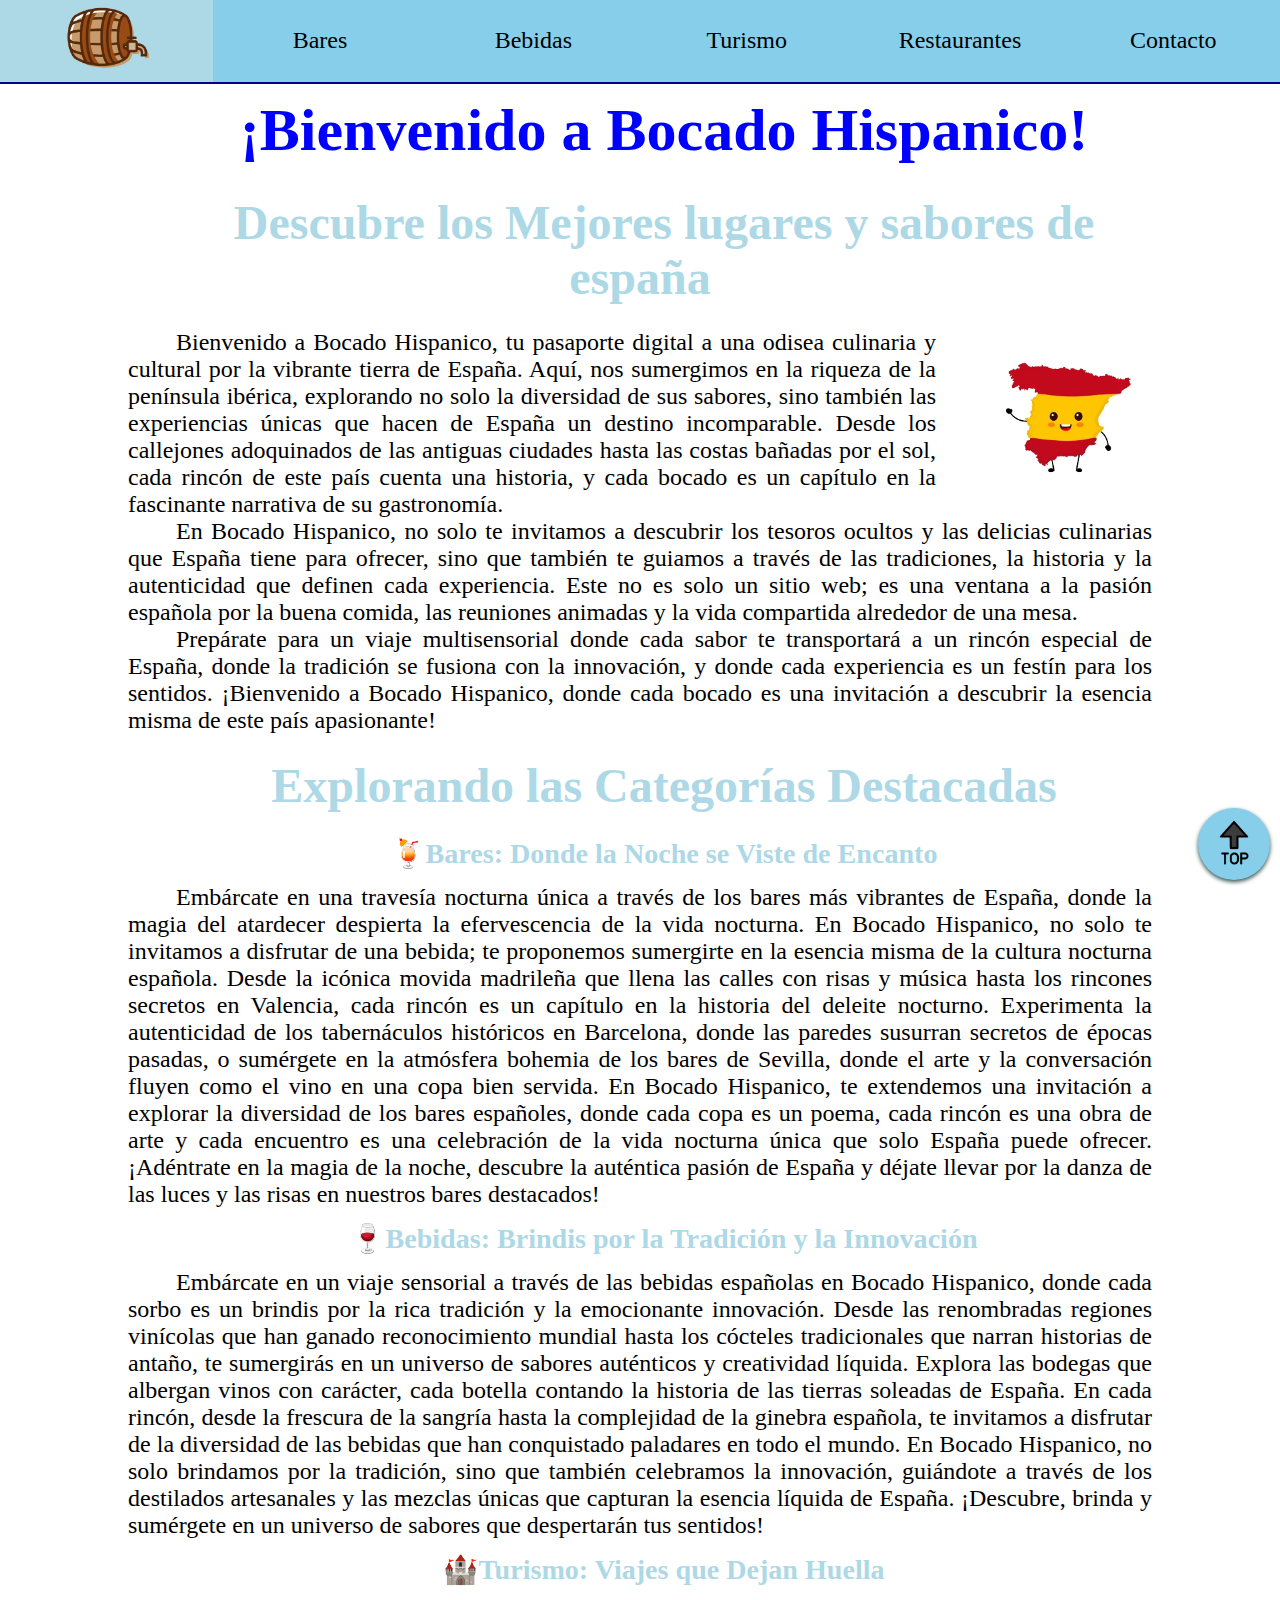
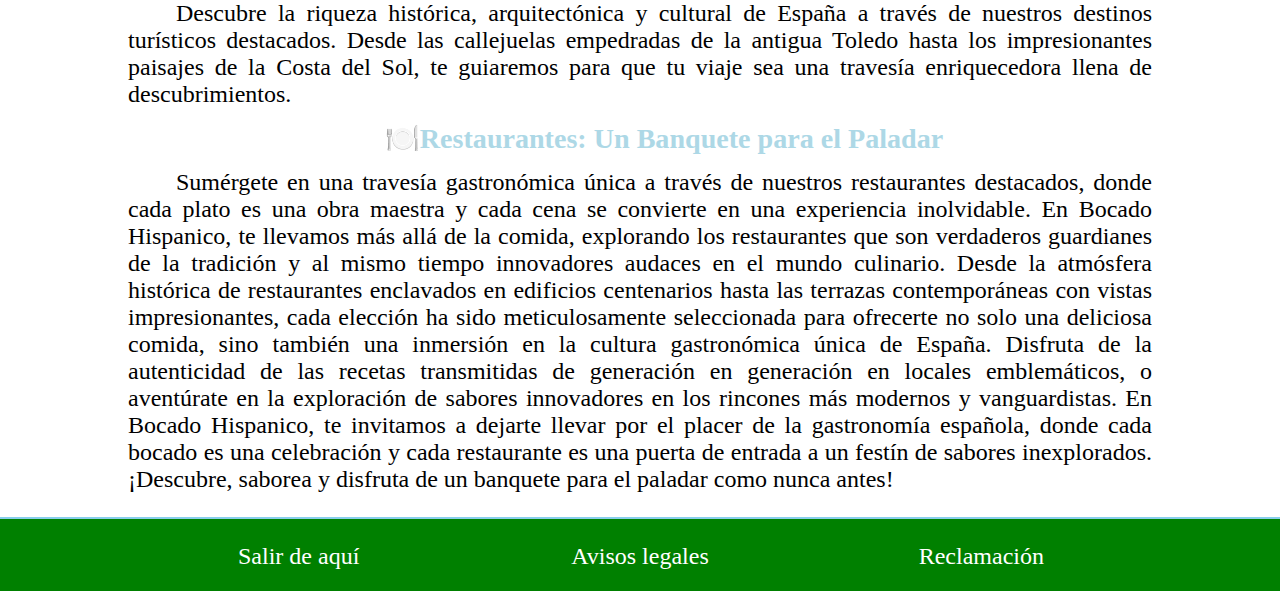
<file: src/index.html>
<!DOCTYPE html>
<html lang="es">
<head>
    <meta charset="UTF-8">
    <meta name="viewport" content="width=device-width, initial-scale=1.0">
    <link rel="icon" href="img/logo.png" type="image/png">
    <link rel="stylesheet" href="mainstylesheet.css">
    <title>Bocado Hispánico</title>
</head>
<body>
    <nav>
        <a href="#main_menu" class="show_menu"><img src="img/logo.png" alt="reduced_menu_logo" id="show_menu_img">Menú</a>
        <div id="main_menu" class="main_menu">
            <ul>
                <li><a href="index.html" class="logo"><img alt="logo" src="img/logo.png" id="logo_img"></a></li>
                <li><a href="bares.html" class="menu_cat"><br>Bares</a></li>
                <li><a href="bebidas.html" class="menu_cat"><br>Bebidas</a></li>
                <li><a href="turismo.html" class="menu_cat"><br>Turismo</a></li>
                <li><a href="restaurantes.html" class="menu_cat"><br>Restaurantes</a></li>
                <li><a href ="contacto.html" class="menu_cat"><br>Contacto</a></li>
            </ul>
        </div>
    </nav>
    <main class="main">
        <div class="main_article">
            <h1>¡Bienvenido a Bocado Hispanico!</h1>
            <h2>Descubre los Mejores lugares y sabores de españa</h2>
            <aside class="bandera_dibujo_cont"><img src="img/dibujo_espana_bandera.png" alt="bandera_de_españa" id="bandera_dibujo"></aside>
            <p>Bienvenido a Bocado Hispanico, tu pasaporte digital a una odisea culinaria y cultural por la vibrante tierra de España. Aquí, nos sumergimos en la riqueza de la península ibérica, explorando no solo la diversidad de sus sabores, sino también las experiencias únicas que hacen de España un destino incomparable. Desde los callejones adoquinados de las antiguas ciudades hasta las costas bañadas por el sol, cada rincón de este país cuenta una historia, y cada bocado es un capítulo en la fascinante narrativa de su gastronomía. <p>En Bocado Hispanico, no solo te invitamos a descubrir los tesoros ocultos y las delicias culinarias que España tiene para ofrecer, sino que también te guiamos a través de las tradiciones, la historia y la autenticidad que definen cada experiencia. Este no es solo un sitio web; es una ventana a la pasión española por la buena comida, las reuniones animadas y la vida compartida alrededor de una mesa.</p><p>Prepárate para un viaje multisensorial donde cada sabor te transportará a un rincón especial de España, donde la tradición se fusiona con la innovación, y donde cada experiencia es un festín para los sentidos. ¡Bienvenido a Bocado Hispanico, donde cada bocado es una invitación a descubrir la esencia misma de este país apasionante!</p>
            <h2>Explorando las Categorías Destacadas</h2>

            <h3><a href="bares.html" class="cat_link">🍹Bares: Donde la Noche se Viste de Encanto</a> </h3>
            <p>Embárcate en una travesía nocturna única a través de los bares más vibrantes de España, donde la magia del atardecer despierta la efervescencia de la vida nocturna. En Bocado Hispanico, no solo te invitamos a disfrutar de una bebida; te proponemos sumergirte en la esencia misma de la cultura nocturna española. Desde la icónica movida madrileña que llena las calles con risas y música hasta los rincones secretos en Valencia, cada rincón es un capítulo en la historia del deleite nocturno. Experimenta la autenticidad de los tabernáculos históricos en Barcelona, donde las paredes susurran secretos de épocas pasadas, o sumérgete en la atmósfera bohemia de los bares de Sevilla, donde el arte y la conversación fluyen como el vino en una copa bien servida. En Bocado Hispanico, te extendemos una invitación a explorar la diversidad de los bares españoles, donde cada copa es un poema, cada rincón es una obra de arte y cada encuentro es una celebración de la vida nocturna única que solo España puede ofrecer. ¡Adéntrate en la magia de la noche, descubre la auténtica pasión de España y déjate llevar por la danza de las luces y las risas en nuestros bares destacados!</p>
            <h3><a href="bebidas.html" class="cat_link">🍷Bebidas: Brindis por la Tradición y la Innovación</a></h3>
            <p>Embárcate en un viaje sensorial a través de las bebidas españolas en Bocado Hispanico, donde cada sorbo es un brindis por la rica tradición y la emocionante innovación. Desde las renombradas regiones vinícolas que han ganado reconocimiento mundial hasta los cócteles tradicionales que narran historias de antaño, te sumergirás en un universo de sabores auténticos y creatividad líquida. Explora las bodegas que albergan vinos con carácter, cada botella contando la historia de las tierras soleadas de España. En cada rincón, desde la frescura de la sangría hasta la complejidad de la ginebra española, te invitamos a disfrutar de la diversidad de las bebidas que han conquistado paladares en todo el mundo. En Bocado Hispanico, no solo brindamos por la tradición, sino que también celebramos la innovación, guiándote a través de los destilados artesanales y las mezclas únicas que capturan la esencia líquida de España. ¡Descubre, brinda y sumérgete en un universo de sabores que despertarán tus sentidos!</p>
            <h3><a href="turismo.html" class="cat_link">🏰Turismo: Viajes que Dejan Huella</a></h3>
            <p>Descubre la riqueza histórica, arquitectónica y cultural de España a través de nuestros destinos turísticos destacados. Desde las callejuelas empedradas de la antigua Toledo hasta los impresionantes paisajes de la Costa del Sol, te guiaremos para que tu viaje sea una travesía enriquecedora llena de descubrimientos.</p>
            <h3><a href="restaurantes.html" class="cat_link">🍽️Restaurantes: Un Banquete para el Paladar</a></h3>
            <p>Sumérgete en una travesía gastronómica única a través de nuestros restaurantes destacados, donde cada plato es una obra maestra y cada cena se convierte en una experiencia inolvidable. En Bocado Hispanico, te llevamos más allá de la comida, explorando los restaurantes que son verdaderos guardianes de la tradición y al mismo tiempo innovadores audaces en el mundo culinario. Desde la atmósfera histórica de restaurantes enclavados en edificios centenarios hasta las terrazas contemporáneas con vistas impresionantes, cada elección ha sido meticulosamente seleccionada para ofrecerte no solo una deliciosa comida, sino también una inmersión en la cultura gastronómica única de España. Disfruta de la autenticidad de las recetas transmitidas de generación en generación en locales emblemáticos, o aventúrate en la exploración de sabores innovadores en los rincones más modernos y vanguardistas. En Bocado Hispanico, te invitamos a dejarte llevar por el placer de la gastronomía española, donde cada bocado es una celebración y cada restaurante es una puerta de entrada a un festín de sabores inexplorados. ¡Descubre, saborea y disfruta de un banquete para el paladar como nunca antes!</p>
        </div>
    </main>
    <div class="button top_of_page"><a href="#" ><img class="top_arrow" src="img/top-arrow-openmoji.png" alt="Go to top logo"></a></div>

    <div class="pie_de_pagina">
        <a href="https://google.es">Salir de aquí</a>
        <a href="https://repositorio.comillas.edu/xmlui/bitstream/handle/11531/86088/Gu%c3%ada%20Docente.pdf?sequence=1">Avisos legales</a>
        <a href="https://www.youtube.com/watch?v=dQw4w9WgXcQ">Reclamación</a>
    </div>
</body>
</html>
</file>
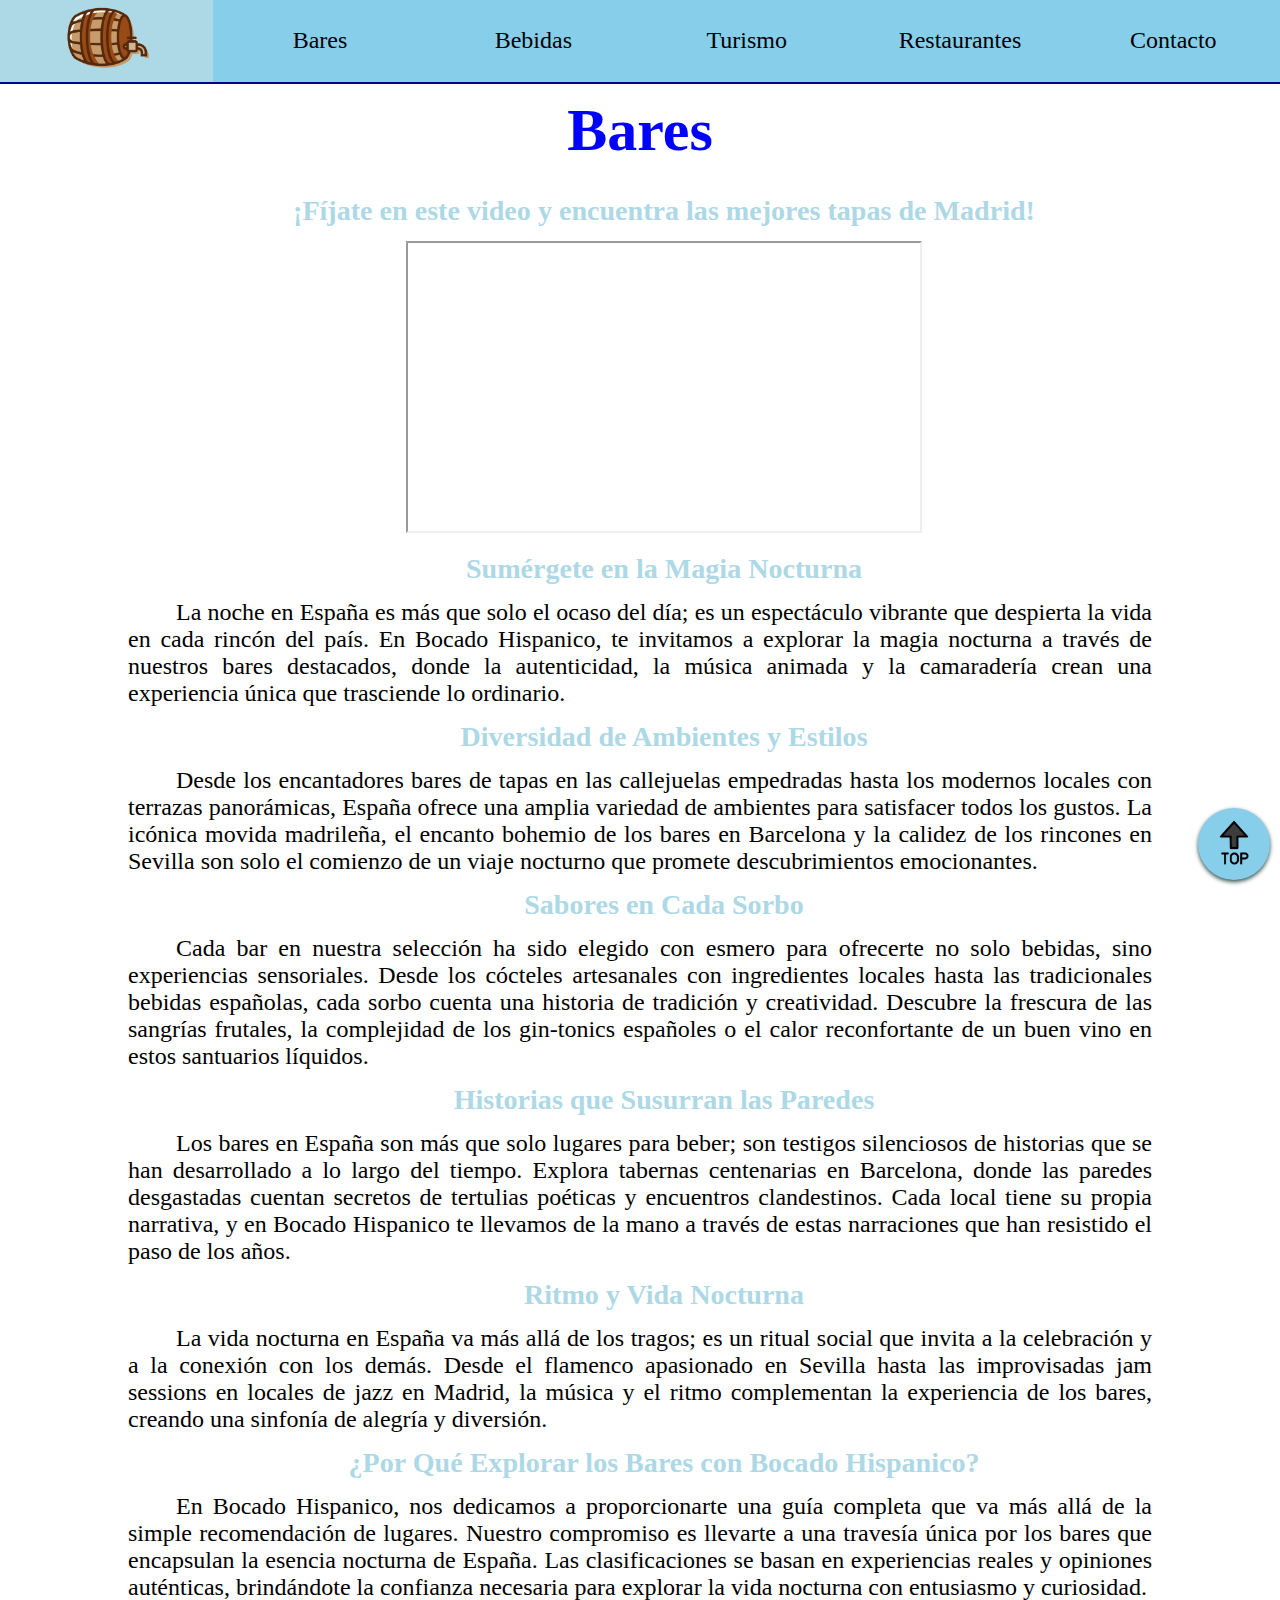
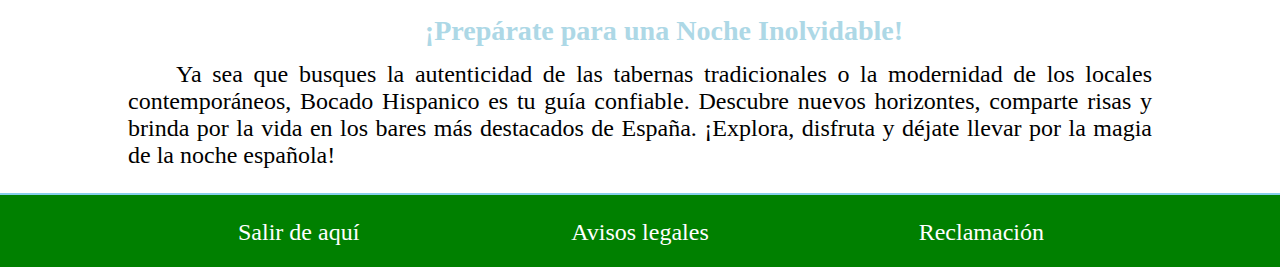
<file: src/bares.html>
<!DOCTYPE html>
<html lang="es">
<head>
    <meta charset="UTF-8">
    <meta name="viewport" content="width=device-width, initial-scale=1.0">
    
    <link rel="icon" href="img/logo.png" type="image/icon type">
    <link rel="stylesheet" href="mainstylesheet.css">
    <title>Prepara tu viaje por España !</title>
</head>
<body>
    <nav>
        <a href="#main_menu" class="show_menu"><img src="img/logo.png" alt="reduced_menu_logo" id="show_menu_img">Menú</a>
        <div id="main_menu" class="main_menu">
            <ul>
                <li><a href="index.html" class="logo"><img alt="logo" src="img/logo.png" id="logo_img"></a></li>
                <li><a href="bares.html" class="menu_cat"><br>Bares</a></li>
                <li><a href="bebidas.html" class="menu_cat"><br>Bebidas</a></li>
                <li><a href="turismo.html" class="menu_cat"><br>Turismo</a></li>
                <li><a href="restaurantes.html" class="menu_cat"><br>Restaurantes</a></li>
                <li><a href ="contacto.html" class="menu_cat"><br>Contacto</a></li>
            </ul>
        </div>
    </nav>
    <main class="main">
        <header>
            <h1>Bares</h1>
        </header>

        <div class="main_article">
            <h3>¡Fíjate en este video y encuentra las mejores tapas de Madrid!</h3>
            <p class="video_embeded_p"><iframe src="https://www.youtube.com/embed/jLSTWajIcHU?si=BisM7SDkqmrKA34A" class="embed_youtube_video" allowfullscreen></iframe></p>
            
            <h3>Sumérgete en la Magia Nocturna</h3>
            <p>La noche en España es más que solo el ocaso del día; es un espectáculo vibrante que despierta la vida en cada rincón del país. En Bocado Hispanico, te invitamos a explorar la magia nocturna a través de nuestros bares destacados, donde la autenticidad, la música animada y la camaradería crean una experiencia única que trasciende lo ordinario.</p>

            <h3>Diversidad de Ambientes y Estilos</h3>
            <p>Desde los encantadores bares de tapas en las callejuelas empedradas hasta los modernos locales con terrazas panorámicas, España ofrece una amplia variedad de ambientes para satisfacer todos los gustos. La icónica movida madrileña, el encanto bohemio de los bares en Barcelona y la calidez de los rincones en Sevilla son solo el comienzo de un viaje nocturno que promete descubrimientos emocionantes.</p>

            <h3>Sabores en Cada Sorbo</h3>
            <p>Cada bar en nuestra selección ha sido elegido con esmero para ofrecerte no solo bebidas, sino experiencias sensoriales. Desde los cócteles artesanales con ingredientes locales hasta las tradicionales bebidas españolas, cada sorbo cuenta una historia de tradición y creatividad. Descubre la frescura de las sangrías frutales, la complejidad de los gin-tonics españoles o el calor reconfortante de un buen vino en estos santuarios líquidos.</p>

            <h3>Historias que Susurran las Paredes</h3>
            <p>Los bares en España son más que solo lugares para beber; son testigos silenciosos de historias que se han desarrollado a lo largo del tiempo. Explora tabernas centenarias en Barcelona, donde las paredes desgastadas cuentan secretos de tertulias poéticas y encuentros clandestinos. Cada local tiene su propia narrativa, y en Bocado Hispanico te llevamos de la mano a través de estas narraciones que han resistido el paso de los años.</p>

            <h3>Ritmo y Vida Nocturna</h3>
            <p>La vida nocturna en España va más allá de los tragos; es un ritual social que invita a la celebración y a la conexión con los demás. Desde el flamenco apasionado en Sevilla hasta las improvisadas jam sessions en locales de jazz en Madrid, la música y el ritmo complementan la experiencia de los bares, creando una sinfonía de alegría y diversión.</p>

            <h3>¿Por Qué Explorar los Bares con Bocado Hispanico?</h3>
            <p>En Bocado Hispanico, nos dedicamos a proporcionarte una guía completa que va más allá de la simple recomendación de lugares. Nuestro compromiso es llevarte a una travesía única por los bares que encapsulan la esencia nocturna de España. Las clasificaciones se basan en experiencias reales y opiniones auténticas, brindándote la confianza necesaria para explorar la vida nocturna con entusiasmo y curiosidad.</p>

            <h3>¡Prepárate para una Noche Inolvidable!</h3>
            <p>Ya sea que busques la autenticidad de las tabernas tradicionales o la modernidad de los locales contemporáneos, Bocado Hispanico es tu guía confiable. Descubre nuevos horizontes, comparte risas y brinda por la vida en los bares más destacados de España. ¡Explora, disfruta y déjate llevar por la magia de la noche española!</p>
        </div>
    </main>
    <div class="button top_of_page"><a href="#" ><img class="top_arrow" src="img/top-arrow-openmoji.png" alt="Go to top logo"></a></div>
    
    <div class="pie_de_pagina">
        <a href="https://google.es">Salir de aquí</a>
        <a href="https://repositorio.comillas.edu/xmlui/bitstream/handle/11531/86088/Gu%c3%ada%20Docente.pdf?sequence=1">Avisos legales</a>
        <a href="https://www.youtube.com/watch?v=dQw4w9WgXcQ">Reclamación</a>
    </div>
</body>
</html>
</file>
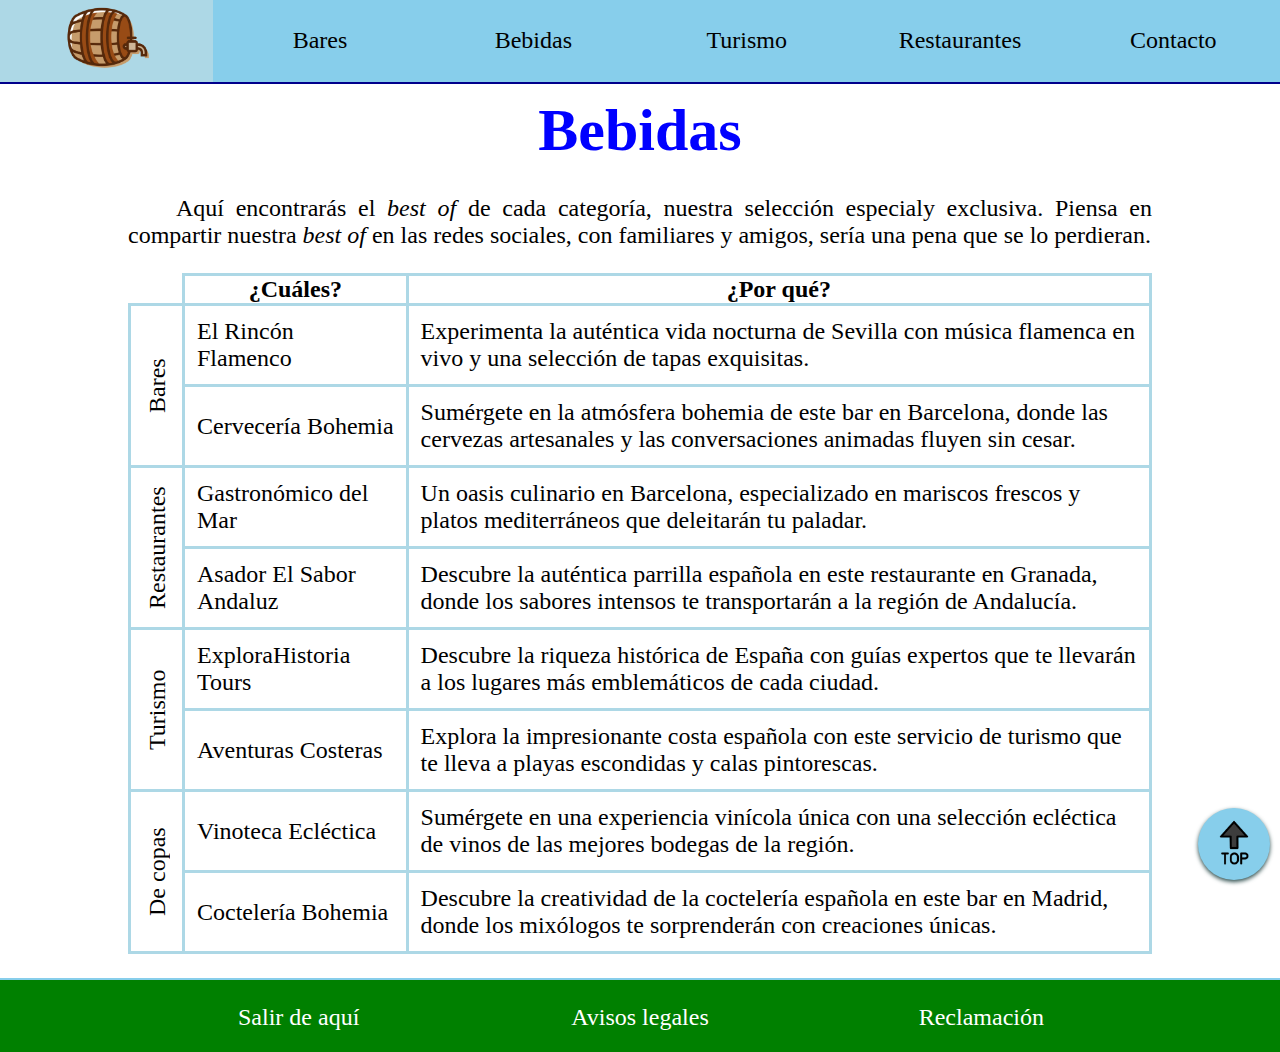
<file: src/bebidas.html>
<!DOCTYPE html>
<html lang="es">
<head>
    <meta charset="UTF-8">
    <meta name="viewport" content="width=device-width, initial-scale=1.0">
    
    <link rel="icon" href="img/logo.png" type="image/icon type">
    <link rel="stylesheet" href="mainstylesheet.css">
    <title>Prepara tu viaje por España !</title>
</head>
<body>
    <nav>
        <a href="#main_menu" class="show_menu"><img src="img/logo.png" alt="reduced_menu_logo" id="show_menu_img">Menú</a>
        <div id="main_menu" class="main_menu">
            <ul>
                <li><a href="index.html" class="logo"><img alt="logo" src="img/logo.png" id="logo_img"></a></li>
                <li><a href="bares.html" class="menu_cat"><br>Bares</a></li>
                <li><a href="bebidas.html" class="menu_cat"><br>Bebidas</a></li>
                <li><a href="turismo.html" class="menu_cat"><br>Turismo</a></li>
                <li><a href="restaurantes.html" class="menu_cat"><br>Restaurantes</a></li>
                <li><a href ="contacto.html" class="menu_cat"><br>Contacto</a></li>
            </ul>
        </div>
    </nav>
    <main class="main">
        <header>
            <h1>Bebidas</h1>
        </header>

        <div class="main_article">

            <p class="intro_best_of">Aquí encontrarás el <i>best of </i> de cada categoría, nuestra selección especialy exclusiva. Piensa en compartir nuestra <i>best of</i> en las redes sociales, con familiares y amigos, sería una pena que se lo perdieran.</p>
            
            <table class="best_of_table">
                <thead>
                    <tr>
                        <th> </th>
                        <th>¿Cuáles?</th>
                        <th>¿Por qué?</th>
                    </tr>
                </thead>
                <tbody>
                    <tr>
                        <td rowspan="2" >Bares</td>
                        <td>El Rincón Flamenco</td>
                        <td>Experimenta la auténtica vida nocturna de Sevilla con música flamenca en vivo y una selección de tapas exquisitas.</td>
                    </tr>
                    <tr>
                        <td>Cervecería Bohemia</td>
                        <td>Sumérgete en la atmósfera bohemia de este bar en Barcelona, donde las cervezas artesanales y las conversaciones animadas fluyen sin cesar.</td>
                    </tr>
                    <tr>
                        <td rowspan="2" >Restaurantes</td>
                        <td>Gastronómico del Mar</td>
                        <td>Un oasis culinario en Barcelona, especializado en mariscos frescos y platos mediterráneos que deleitarán tu paladar.</td>
                    </tr>
                    <tr>
                        <td>Asador El Sabor Andaluz</td>
                        <td>Descubre la auténtica parrilla española en este restaurante en Granada, donde los sabores intensos te transportarán a la región de Andalucía.</td>
                    </tr>
                    <tr>
                        <td rowspan="2" >Turismo</td>
                        <td>ExploraHistoria Tours</td>
                        <td>Descubre la riqueza histórica de España con guías expertos que te llevarán a los lugares más emblemáticos de cada ciudad.</td>
                    </tr>
                    <tr>
                        <td>Aventuras Costeras</td>
                        <td>Explora la impresionante costa española con este servicio de turismo que te lleva a playas escondidas y calas pintorescas.</td>
                    </tr>
                    <tr>
                        <td rowspan="2" >De copas</td>
                        <td>Vinoteca Ecléctica</td>
                        <td>Sumérgete en una experiencia vinícola única con una selección ecléctica de vinos de las mejores bodegas de la región.</td>
                    </tr>
                    <tr>
                        <td>Coctelería Bohemia</td>
                        <td>Descubre la creatividad de la coctelería española en este bar en Madrid, donde los mixólogos te sorprenderán con creaciones únicas.</td>
                    </tr>
                </tbody>
            </table>
        </div>
    </main>
    <div class="button top_of_page"><a href="#" ><img class="top_arrow" src="img/top-arrow-openmoji.png" alt="Go to top logo"></a></div>

    <div class="pie_de_pagina">
        <a href="https://google.es">Salir de aquí</a>
        <a href="https://repositorio.comillas.edu/xmlui/bitstream/handle/11531/86088/Gu%c3%ada%20Docente.pdf?sequence=1">Avisos legales</a>
        <a href="https://www.youtube.com/watch?v=dQw4w9WgXcQ">Reclamación</a>
    </div>

</body>
</html>
</file>
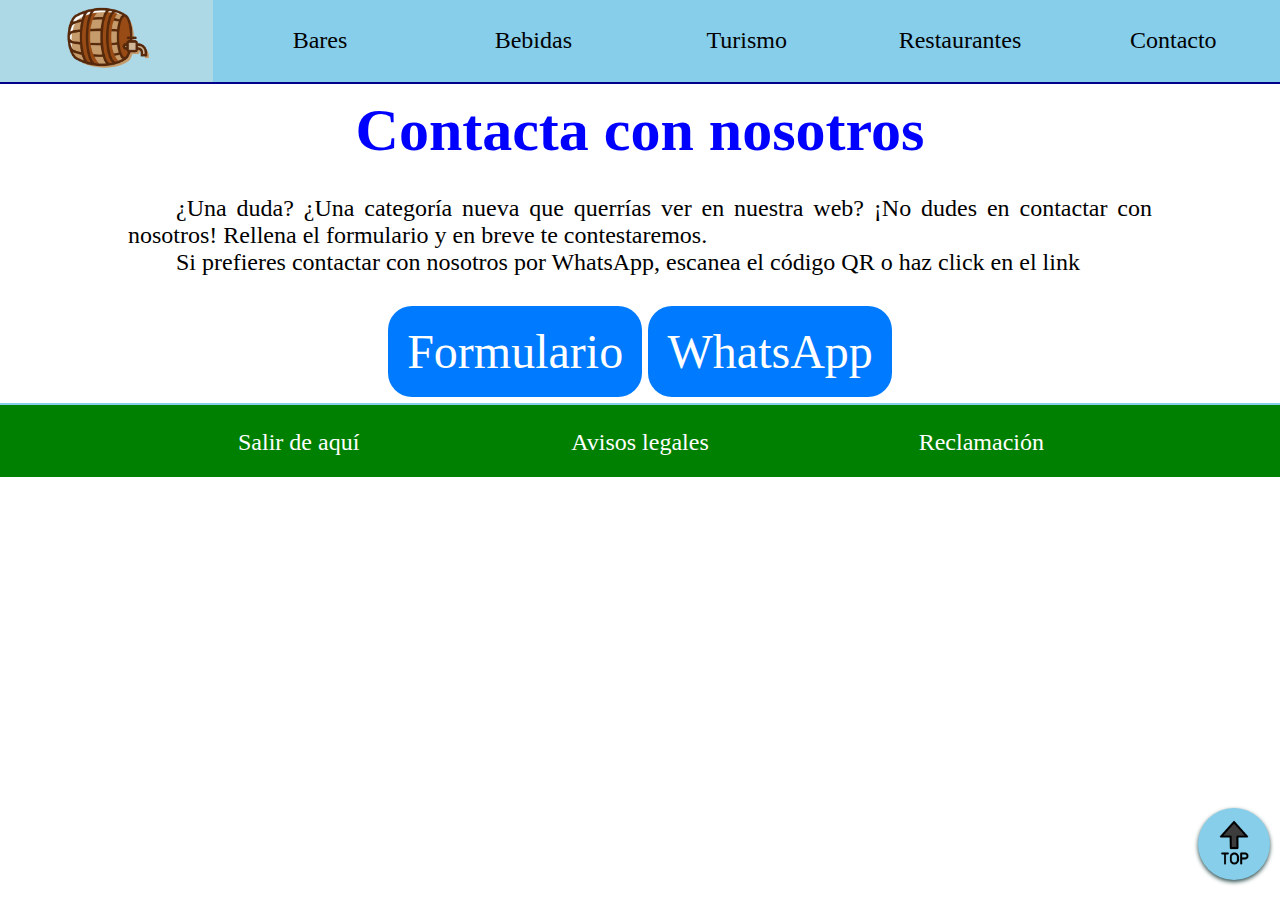
<file: src/contacto.html>
<!DOCTYPE html>
<html lang="es">
<head>
    <meta charset="UTF-8">
    <meta name="viewport" content="width=device-width, initial-scale=1.0">
    <link rel="icon" href="img/logo.png" type="image/icon type">
    <link rel="stylesheet" href="mainstylesheet.css">
    <title>Prepara tu viaje por España !</title>
</head>
<body>
    <nav>
        <a href="#main_menu" class="show_menu"><img src="img/logo.png" alt="reduced_menu_logo" id="show_menu_img">Menú</a>
        <div id="main_menu" class="main_menu">
            <ul>
                <li><a href="index.html" class="logo"><img alt="logo" src="img/logo.png" id="logo_img"></a></li>
                <li><a href="bares.html" class="menu_cat"><br>Bares</a></li>
                <li><a href="bebidas.html" class="menu_cat"><br>Bebidas</a></li>
                <li><a href="turismo.html" class="menu_cat"><br>Turismo</a></li>
                <li><a href="restaurantes.html" class="menu_cat"><br>Restaurantes</a></li>
                <li><a href ="contacto.html" class="menu_cat"><br>Contacto</a></li>
            </ul>
        </div>
    </nav>
    <main class="main">
        <header>
            <h1>Contacta con nosotros</h1>
        </header>
        <div class="main_article">
            <p>¿Una duda? ¿Una categoría nueva que querrías ver en nuestra web? ¡No dudes en contactar con nosotros! Rellena el formulario y en breve te contestaremos.</p>
            <p>Si prefieres contactar con nosotros por WhatsApp, escanea el código QR o haz click en el link</p>
        </div>
        <nav class="contact_type">
            <a href="#contact_form">Formulario</a>
            <a href="#whatsapp">WhatsApp</a>
        </nav>

        <form class=contact_form id="contact_form">
            
                <legend id="tu_info">Tu información</legend>
                <label id="name_label" for="name_answer">Tu nombre</label>
                <input type="text" name="name" id="name_answer" required><br>
                <label id="phone_label" for="phone_answer">Tu teléfono</label>
                <input type="tel" name="phone" id="phone_answer"><br>
                <label id="email_label" for="email">Tu correo electrónico</label>
                <input type="email" id="email_answer" name="email" required>
            
            <br>
                
                <legend id="tu_mensaje">Tu mensaje</legend>
                <label id="tema_del_mensaje_label" for="tema_del_mensaje_answer">¿Por qué nos escribes?</label>
                <select id="tema_del_mensaje_answer" type=menu required>
                    <option value="">Elige una categoría</option>
                    <option value="suggestion">Sugerencia</option>
                    <option value="question">Pregunta</option>
                    <option value="reclamation">Reclamación</option>
                    <option value="other">Otra</option> 
                </select>
                <label id="message_label" for="message" required>Cuéntanos:</label><br>
                <textarea name="message" id="message_answer" rows=10 required></textarea>
                <input type="submit" value="Envíanos tu mensaje" id="submit_contact_form"/>
        </form>
        
        <div class="whatsapp" id="whatsapp">
            <a href="https://www.youtube.com/watch?v=dQw4w9WgXcQ"><img src="img/qr_whatsapp.png" alt="QR_whatsapp" id="whatsapp_img"><a>    
        </div>
    
    </main>
    <div class="button top_of_page"><a href="#" ><img class="top_arrow" src="img/top-arrow-openmoji.png" alt="Go to top logo"></a></div>

    <div class="pie_de_pagina">
        <a href="https://google.es">Salir de aquí</a>
        <a href="https://repositorio.comillas.edu/xmlui/bitstream/handle/11531/86088/Gu%c3%ada%20Docente.pdf?sequence=1">Avisos legales</a>
        <a href="https://www.youtube.com/watch?v=dQw4w9WgXcQ">Reclamación</a>
    </div>
    
</body>
</html>
</file>
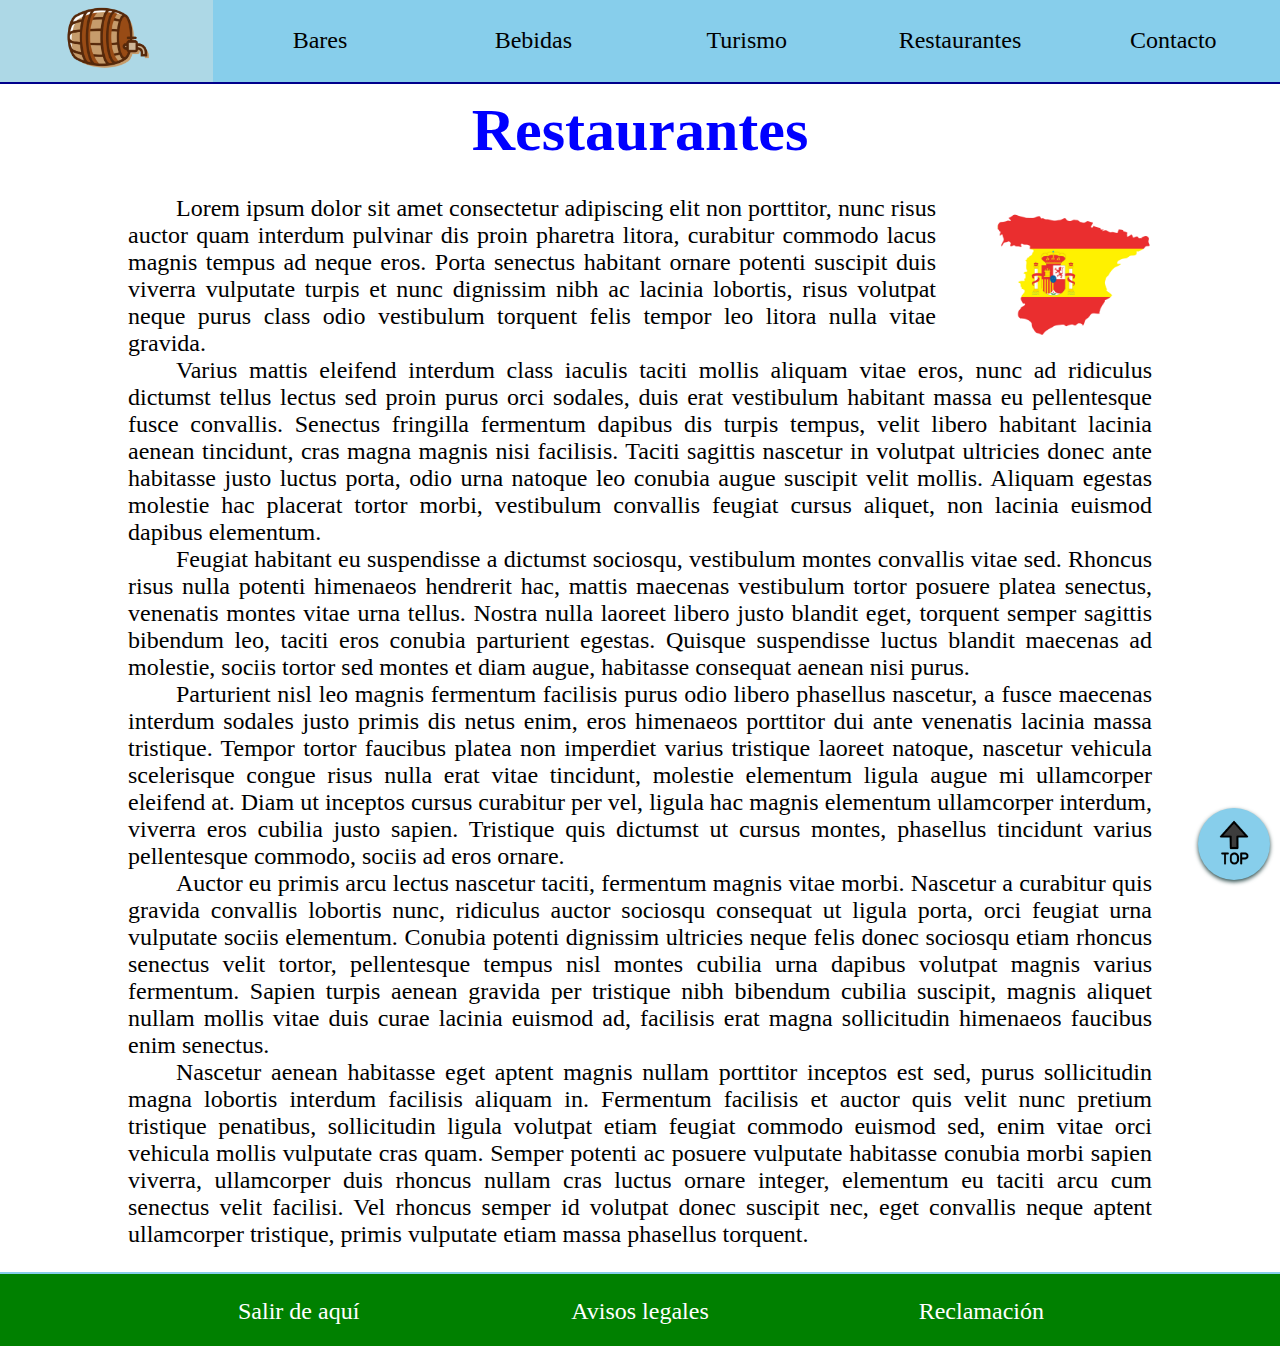
<file: src/restaurantes.html>
<!DOCTYPE html>
<html lang="es">
<head>
    <meta charset="UTF-8">
    <meta name="viewport" content="width=device-width, initial-scale=1.0">
    
    <link rel="icon" href="img/logo.png" type="image/icon type">
    <link rel="stylesheet" href="mainstylesheet.css">
    <title>Prepara tu viaje por España !</title>
</head>
<body>
    <nav>
        <a href="#main_menu" class="show_menu"><img src="img/logo.png" alt="reduced_menu_logo" id="show_menu_img">Menú</a>
        <div id="main_menu" class="main_menu">
            <ul>
                <li><a href="index.html" class="logo"><img alt="logo" src="img/logo.png" id="logo_img"></a></li>
                <li><a href="bares.html" class="menu_cat"><br>Bares</a></li>
                <li><a href="bebidas.html" class="menu_cat"><br>Bebidas</a></li>
                <li><a href="turismo.html" class="menu_cat"><br>Turismo</a></li>
                <li><a href="restaurantes.html" class="menu_cat"><br>Restaurantes</a></li>
                <li><a href ="contacto.html" class="menu_cat"><br>Contacto</a></li>
            </ul>
        </div>
    </nav>
    <main class="main">
        <header>
            <h1>Restaurantes</h1>
        </header>

        <div class="main_article">
            <aside class="bandera_dibujo_cont"><img src="img/2da_bandera.png" alt="bandera_de_españa" id="bandera_dibujo"></aside>
            <p>Lorem ipsum dolor sit amet consectetur adipiscing elit non porttitor, nunc risus auctor quam interdum pulvinar dis proin pharetra litora, curabitur commodo lacus magnis tempus ad neque eros. Porta senectus habitant ornare potenti suscipit duis viverra vulputate turpis et nunc dignissim nibh ac lacinia lobortis, risus volutpat neque purus class odio vestibulum torquent felis tempor leo litora nulla vitae gravida.</p> <p>Varius mattis eleifend interdum class iaculis taciti mollis aliquam vitae eros, nunc ad ridiculus dictumst tellus lectus sed proin purus orci sodales, duis erat vestibulum habitant massa eu pellentesque fusce convallis. Senectus fringilla fermentum dapibus dis turpis tempus, velit libero habitant lacinia aenean tincidunt, cras magna magnis nisi facilisis. Taciti sagittis nascetur in volutpat ultricies donec ante habitasse justo luctus porta, odio urna natoque leo conubia augue suscipit velit mollis. Aliquam egestas molestie hac placerat tortor morbi, vestibulum convallis feugiat cursus aliquet, non lacinia euismod dapibus elementum.</p> <p>Feugiat habitant eu suspendisse a dictumst sociosqu, vestibulum montes convallis vitae sed. Rhoncus risus nulla potenti himenaeos hendrerit hac, mattis maecenas vestibulum tortor posuere platea senectus, venenatis montes vitae urna tellus. Nostra nulla laoreet libero justo blandit eget, torquent semper sagittis bibendum leo, taciti eros conubia parturient egestas. Quisque suspendisse luctus blandit maecenas ad molestie, sociis tortor sed montes et diam augue, habitasse consequat aenean nisi purus.</p> <p>Parturient nisl leo magnis fermentum facilisis purus odio libero phasellus nascetur, a fusce maecenas interdum sodales justo primis dis netus enim, eros himenaeos porttitor dui ante venenatis lacinia massa tristique. Tempor tortor faucibus platea non imperdiet varius tristique laoreet natoque, nascetur vehicula scelerisque congue risus nulla erat vitae tincidunt, molestie elementum ligula augue mi ullamcorper eleifend at. Diam ut inceptos cursus curabitur per vel, ligula hac magnis elementum ullamcorper interdum, viverra eros cubilia justo sapien. Tristique quis dictumst ut cursus montes, phasellus tincidunt varius pellentesque commodo, sociis ad eros ornare.</p> <p>Auctor eu primis arcu lectus nascetur taciti, fermentum magnis vitae morbi. Nascetur a curabitur quis gravida convallis lobortis nunc, ridiculus auctor sociosqu consequat ut ligula porta, orci feugiat urna vulputate sociis elementum. Conubia potenti dignissim ultricies neque felis donec sociosqu etiam rhoncus senectus velit tortor, pellentesque tempus nisl montes cubilia urna dapibus volutpat magnis varius fermentum. Sapien turpis aenean gravida per tristique nibh bibendum cubilia suscipit, magnis aliquet nullam mollis vitae duis curae lacinia euismod ad, facilisis erat magna sollicitudin himenaeos faucibus enim senectus.</p> <p>Nascetur aenean habitasse eget aptent magnis nullam porttitor inceptos est sed, purus sollicitudin magna lobortis interdum facilisis aliquam in. Fermentum facilisis et auctor quis velit nunc pretium tristique penatibus, sollicitudin ligula volutpat etiam feugiat commodo euismod sed, enim vitae orci vehicula mollis vulputate cras quam. Semper potenti ac posuere vulputate habitasse conubia morbi sapien viverra, ullamcorper duis rhoncus nullam cras luctus ornare integer, elementum eu taciti arcu cum senectus velit facilisi. Vel rhoncus semper id volutpat donec suscipit nec, eget convallis neque aptent ullamcorper tristique, primis vulputate etiam massa phasellus torquent.</p>
        </div>

    </main>
    <div class="button top_of_page"><a href="#" ><img class="top_arrow" src="img/top-arrow-openmoji.png" alt="Go to top logo"></a></div>

    <div class="pie_de_pagina">
        <a href="https://google.es">Salir de aquí</a>
        <a href="https://repositorio.comillas.edu/xmlui/bitstream/handle/11531/86088/Gu%c3%ada%20Docente.pdf?sequence=1">Avisos legales</a>
        <a href="https://www.youtube.com/watch?v=dQw4w9WgXcQ">Reclamación</a>
    </div>
</body>
</html>
</file>
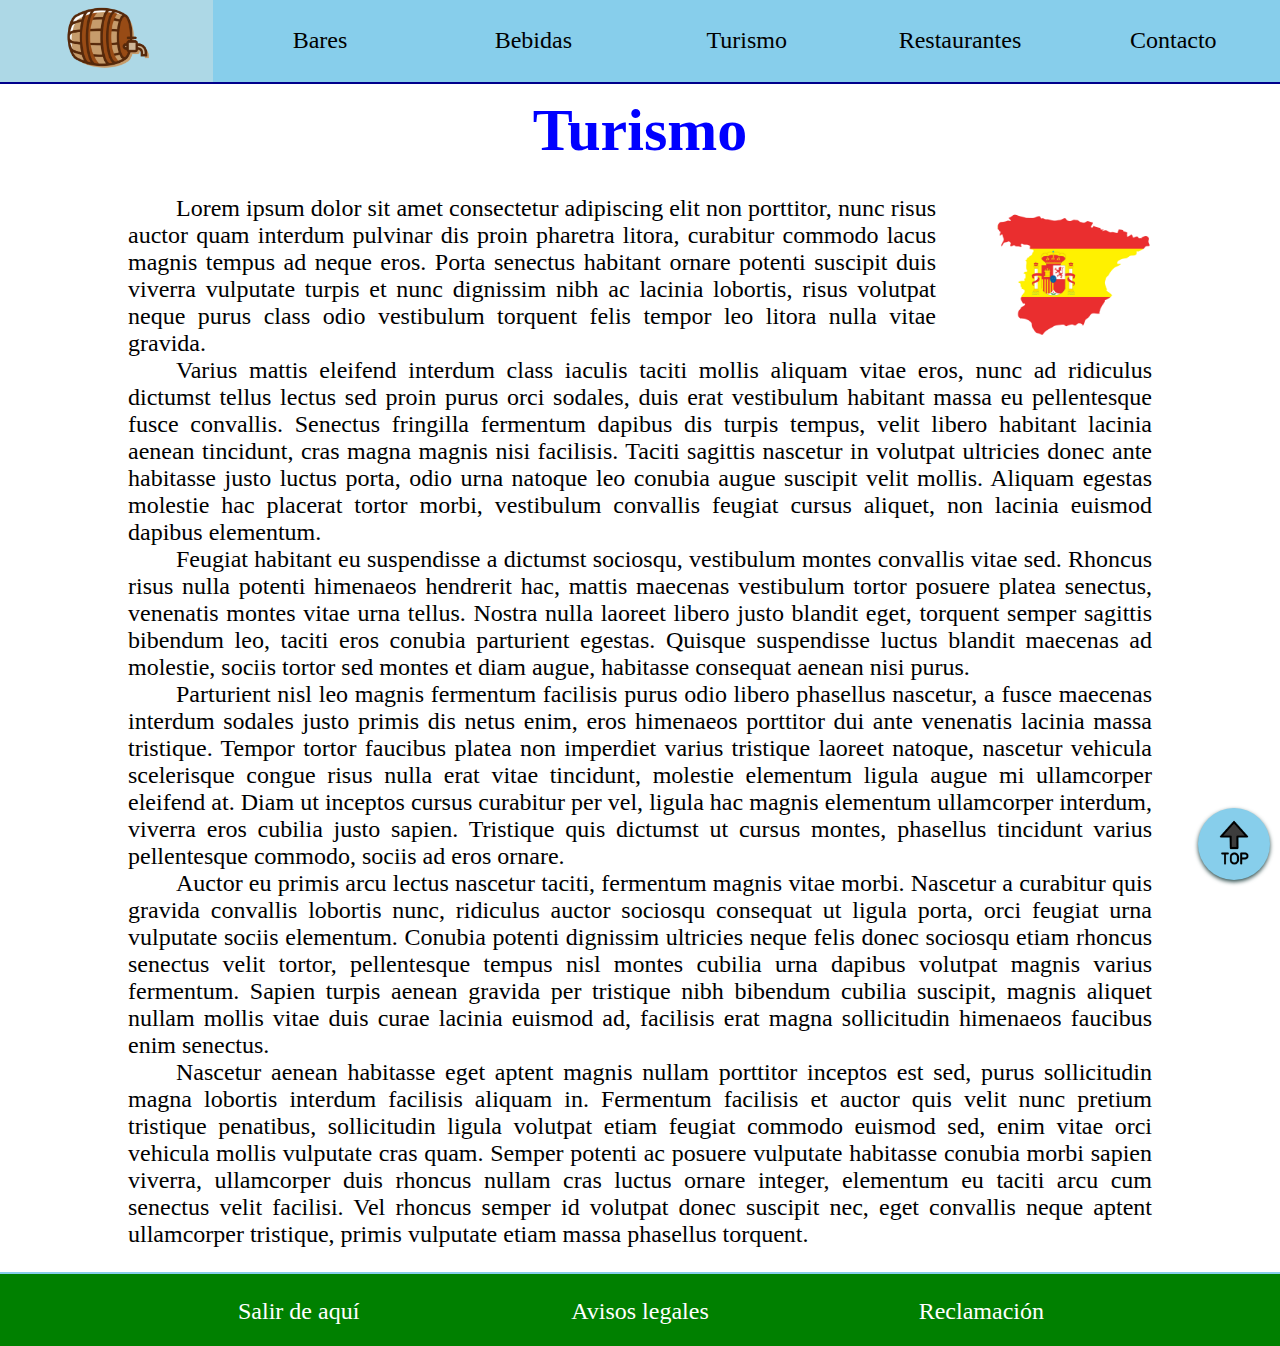
<file: src/turismo.html>
<!DOCTYPE html>
<html lang="es">
<head>
    <meta charset="UTF-8">
    <meta name="viewport" content="width=device-width, initial-scale=1.0">
    
    <link rel="icon" href="img/logo.png" type="image/icon type">
    <link rel="stylesheet" href="mainstylesheet.css">
    <title>Prepara tu viaje por España !</title>
</head>
<body>
    <nav>
        <a href="#main_menu" class="show_menu"><img src="img/logo.png" alt="reduced_menu_logo" id="show_menu_img">Menú</a>
        <div id="main_menu" class="main_menu">
            <ul>
                <li><a href="index.html" class="logo"><img alt="logo" src="img/logo.png" id="logo_img"></a></li>
                <li><a href="bares.html" class="menu_cat"><br>Bares</a></li>
                <li><a href="bebidas.html" class="menu_cat"><br>Bebidas</a></li>
                <li><a href="turismo.html" class="menu_cat"><br>Turismo</a></li>
                <li><a href="restaurantes.html" class="menu_cat"><br>Restaurantes</a></li>
                <li><a href ="contacto.html" class="menu_cat"><br>Contacto</a></li>
            </ul>
        </div>
    </nav>
    <main class="main">
        <header>
            <h1>Turismo</h1>
        </header>

        <div class="main_article">
            <aside class="bandera_dibujo_cont"><img src="img/2da_bandera.png" alt="bandera_de_españa" id="bandera_dibujo"></aside>
            <p>Lorem ipsum dolor sit amet consectetur adipiscing elit non porttitor, nunc risus auctor quam interdum pulvinar dis proin pharetra litora, curabitur commodo lacus magnis tempus ad neque eros. Porta senectus habitant ornare potenti suscipit duis viverra vulputate turpis et nunc dignissim nibh ac lacinia lobortis, risus volutpat neque purus class odio vestibulum torquent felis tempor leo litora nulla vitae gravida.</p> <p>Varius mattis eleifend interdum class iaculis taciti mollis aliquam vitae eros, nunc ad ridiculus dictumst tellus lectus sed proin purus orci sodales, duis erat vestibulum habitant massa eu pellentesque fusce convallis. Senectus fringilla fermentum dapibus dis turpis tempus, velit libero habitant lacinia aenean tincidunt, cras magna magnis nisi facilisis. Taciti sagittis nascetur in volutpat ultricies donec ante habitasse justo luctus porta, odio urna natoque leo conubia augue suscipit velit mollis. Aliquam egestas molestie hac placerat tortor morbi, vestibulum convallis feugiat cursus aliquet, non lacinia euismod dapibus elementum.</p> <p>Feugiat habitant eu suspendisse a dictumst sociosqu, vestibulum montes convallis vitae sed. Rhoncus risus nulla potenti himenaeos hendrerit hac, mattis maecenas vestibulum tortor posuere platea senectus, venenatis montes vitae urna tellus. Nostra nulla laoreet libero justo blandit eget, torquent semper sagittis bibendum leo, taciti eros conubia parturient egestas. Quisque suspendisse luctus blandit maecenas ad molestie, sociis tortor sed montes et diam augue, habitasse consequat aenean nisi purus.</p> <p>Parturient nisl leo magnis fermentum facilisis purus odio libero phasellus nascetur, a fusce maecenas interdum sodales justo primis dis netus enim, eros himenaeos porttitor dui ante venenatis lacinia massa tristique. Tempor tortor faucibus platea non imperdiet varius tristique laoreet natoque, nascetur vehicula scelerisque congue risus nulla erat vitae tincidunt, molestie elementum ligula augue mi ullamcorper eleifend at. Diam ut inceptos cursus curabitur per vel, ligula hac magnis elementum ullamcorper interdum, viverra eros cubilia justo sapien. Tristique quis dictumst ut cursus montes, phasellus tincidunt varius pellentesque commodo, sociis ad eros ornare.</p> <p>Auctor eu primis arcu lectus nascetur taciti, fermentum magnis vitae morbi. Nascetur a curabitur quis gravida convallis lobortis nunc, ridiculus auctor sociosqu consequat ut ligula porta, orci feugiat urna vulputate sociis elementum. Conubia potenti dignissim ultricies neque felis donec sociosqu etiam rhoncus senectus velit tortor, pellentesque tempus nisl montes cubilia urna dapibus volutpat magnis varius fermentum. Sapien turpis aenean gravida per tristique nibh bibendum cubilia suscipit, magnis aliquet nullam mollis vitae duis curae lacinia euismod ad, facilisis erat magna sollicitudin himenaeos faucibus enim senectus.</p> <p>Nascetur aenean habitasse eget aptent magnis nullam porttitor inceptos est sed, purus sollicitudin magna lobortis interdum facilisis aliquam in. Fermentum facilisis et auctor quis velit nunc pretium tristique penatibus, sollicitudin ligula volutpat etiam feugiat commodo euismod sed, enim vitae orci vehicula mollis vulputate cras quam. Semper potenti ac posuere vulputate habitasse conubia morbi sapien viverra, ullamcorper duis rhoncus nullam cras luctus ornare integer, elementum eu taciti arcu cum senectus velit facilisi. Vel rhoncus semper id volutpat donec suscipit nec, eget convallis neque aptent ullamcorper tristique, primis vulputate etiam massa phasellus torquent.</p>
        </div>

    </main>
    <div class="button top_of_page"><a href="#" ><img class="top_arrow" src="img/top-arrow-openmoji.png" alt="Go to top logo"></a></div>
    <div class="pie_de_pagina">
        <a href="https://google.es">Salir de aquí</a>
        <a href="https://repositorio.comillas.edu/xmlui/bitstream/handle/11531/86088/Gu%c3%ada%20Docente.pdf?sequence=1">Avisos legales</a>
        <a href="https://www.youtube.com/watch?v=dQw4w9WgXcQ">Reclamación</a>
    </div>
</body>
</html>
</file>
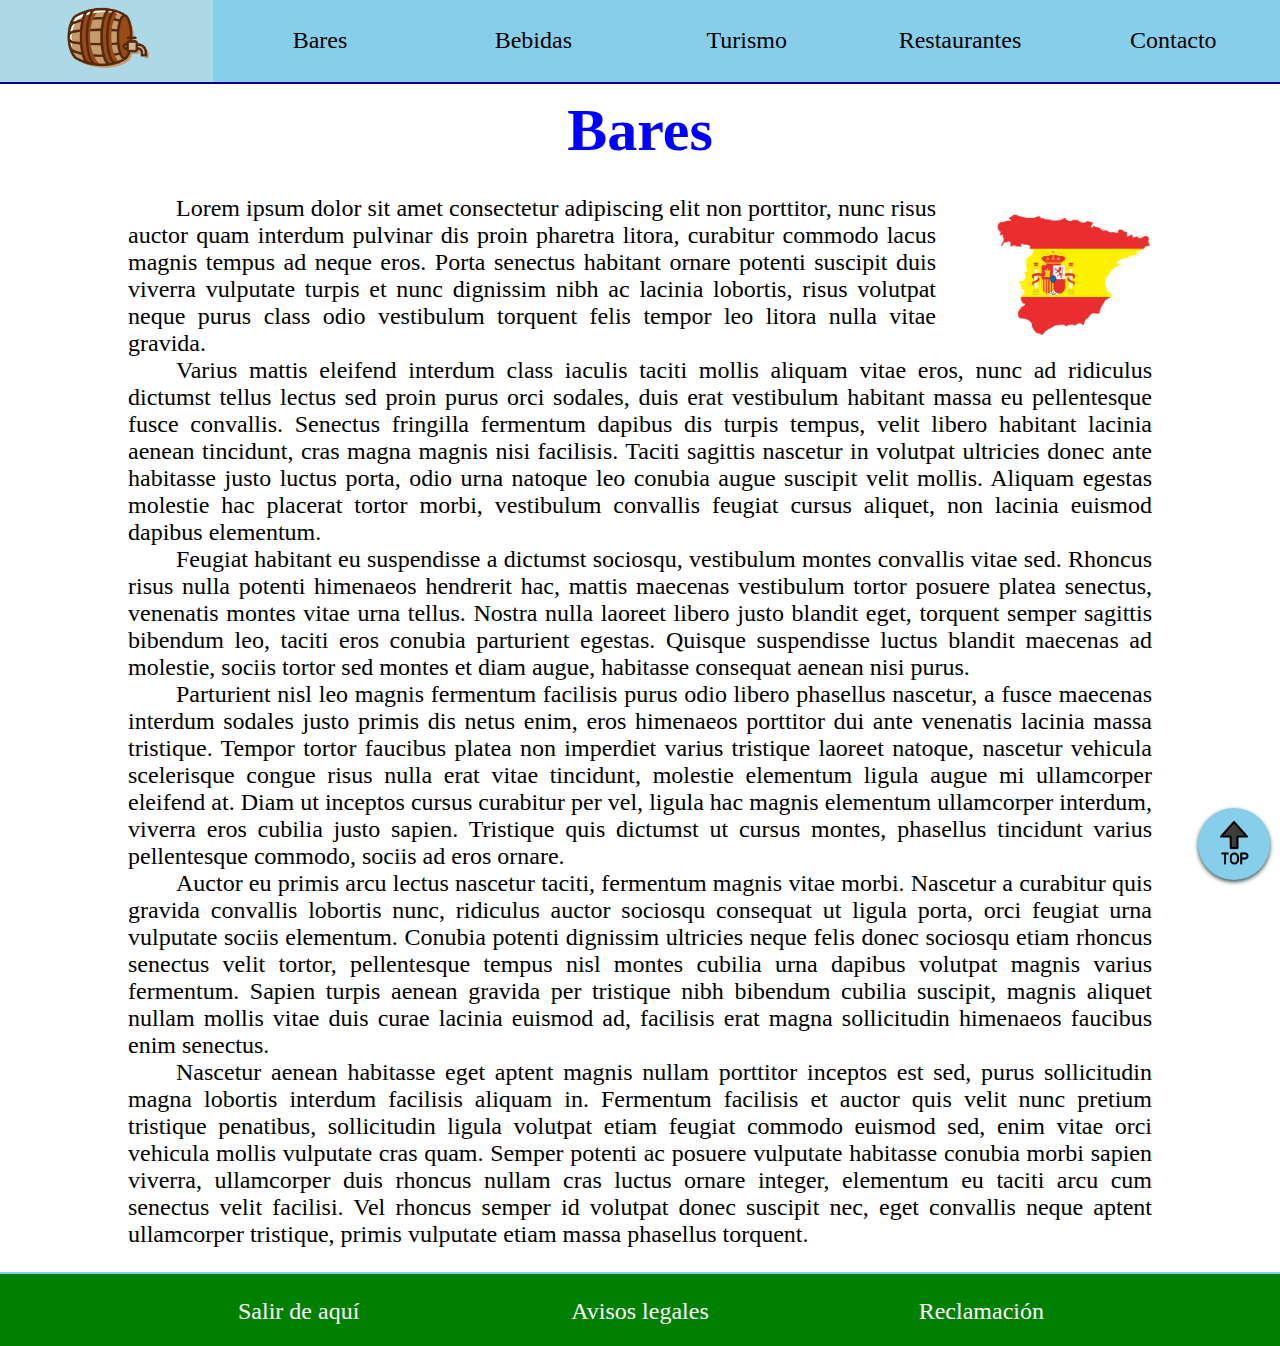
<file: src/categorias/bares.html>
<!DOCTYPE html>
<html lang="en">
<head>
    <meta charset="UTF-8">
    <meta name="viewport" content="width=device-width, initial-scale=1.0">
    <base href="../">
    <link rel="icon" href="img/logo.png" type="image/icon type">
    <link rel="stylesheet" href="mainstylesheet.css">
    <title>Prepara tu viaje por España !</title>
</head>
<body>
    <nav>
        <a href="#main_menu" class="show_menu"><img src="img/logo.png" alt="reduced_menu_logo" id="show_menu_img">Menú</a>
        <div id="main_menu" class="main_menu">
            <ul>
                <li><a href="index.html" class="logo"><img alt="logo" src="img/logo.png" id="logo_img"></a></li>
                <li><a href="categorias/bares.html" class="menu_cat"><br>Bares</a></li>
                <li><a href="categorias/bebidas.html" class="menu_cat"><br>Bebidas</a></li>
                <li><a href="categorias/turismo.html" class="menu_cat"><br>Turismo</a></li>
                <li><a href="categorias/restaurantes.html" class="menu_cat"><br>Restaurantes</a></li>
                <li><a href ="contacto.html" class="menu_cat"><br>Contacto</a></li>
            </ul>
        </div>
    </nav>
    <main class="main">
        <header>
            <h1>Bares</h1>
        </header>

        <div class="main_article">
            <aside class="bandera_dibujo_cont"><img src="img/2da_bandera.png" alt="bandera_de_españa" id="bandera_dibujo"></aside>
            <p>Lorem ipsum dolor sit amet consectetur adipiscing elit non porttitor, nunc risus auctor quam interdum pulvinar dis proin pharetra litora, curabitur commodo lacus magnis tempus ad neque eros. Porta senectus habitant ornare potenti suscipit duis viverra vulputate turpis et nunc dignissim nibh ac lacinia lobortis, risus volutpat neque purus class odio vestibulum torquent felis tempor leo litora nulla vitae gravida.</p> <p>Varius mattis eleifend interdum class iaculis taciti mollis aliquam vitae eros, nunc ad ridiculus dictumst tellus lectus sed proin purus orci sodales, duis erat vestibulum habitant massa eu pellentesque fusce convallis. Senectus fringilla fermentum dapibus dis turpis tempus, velit libero habitant lacinia aenean tincidunt, cras magna magnis nisi facilisis. Taciti sagittis nascetur in volutpat ultricies donec ante habitasse justo luctus porta, odio urna natoque leo conubia augue suscipit velit mollis. Aliquam egestas molestie hac placerat tortor morbi, vestibulum convallis feugiat cursus aliquet, non lacinia euismod dapibus elementum.</p> <p>Feugiat habitant eu suspendisse a dictumst sociosqu, vestibulum montes convallis vitae sed. Rhoncus risus nulla potenti himenaeos hendrerit hac, mattis maecenas vestibulum tortor posuere platea senectus, venenatis montes vitae urna tellus. Nostra nulla laoreet libero justo blandit eget, torquent semper sagittis bibendum leo, taciti eros conubia parturient egestas. Quisque suspendisse luctus blandit maecenas ad molestie, sociis tortor sed montes et diam augue, habitasse consequat aenean nisi purus.</p> <p>Parturient nisl leo magnis fermentum facilisis purus odio libero phasellus nascetur, a fusce maecenas interdum sodales justo primis dis netus enim, eros himenaeos porttitor dui ante venenatis lacinia massa tristique. Tempor tortor faucibus platea non imperdiet varius tristique laoreet natoque, nascetur vehicula scelerisque congue risus nulla erat vitae tincidunt, molestie elementum ligula augue mi ullamcorper eleifend at. Diam ut inceptos cursus curabitur per vel, ligula hac magnis elementum ullamcorper interdum, viverra eros cubilia justo sapien. Tristique quis dictumst ut cursus montes, phasellus tincidunt varius pellentesque commodo, sociis ad eros ornare.</p> <p>Auctor eu primis arcu lectus nascetur taciti, fermentum magnis vitae morbi. Nascetur a curabitur quis gravida convallis lobortis nunc, ridiculus auctor sociosqu consequat ut ligula porta, orci feugiat urna vulputate sociis elementum. Conubia potenti dignissim ultricies neque felis donec sociosqu etiam rhoncus senectus velit tortor, pellentesque tempus nisl montes cubilia urna dapibus volutpat magnis varius fermentum. Sapien turpis aenean gravida per tristique nibh bibendum cubilia suscipit, magnis aliquet nullam mollis vitae duis curae lacinia euismod ad, facilisis erat magna sollicitudin himenaeos faucibus enim senectus.</p> <p>Nascetur aenean habitasse eget aptent magnis nullam porttitor inceptos est sed, purus sollicitudin magna lobortis interdum facilisis aliquam in. Fermentum facilisis et auctor quis velit nunc pretium tristique penatibus, sollicitudin ligula volutpat etiam feugiat commodo euismod sed, enim vitae orci vehicula mollis vulputate cras quam. Semper potenti ac posuere vulputate habitasse conubia morbi sapien viverra, ullamcorper duis rhoncus nullam cras luctus ornare integer, elementum eu taciti arcu cum senectus velit facilisi. Vel rhoncus semper id volutpat donec suscipit nec, eget convallis neque aptent ullamcorper tristique, primis vulputate etiam massa phasellus torquent.</p>
        </div>
    </main>
    <div class="button top_of_page"><a href="#" ><img class="top_arrow" src="img/top-arrow-openmoji.png" alt="Go to top logo"></a></div>
    
    <div class="pie_de_pagina">
        <a href="https://google.es">Salir de aquí</a>
        <a href="https://repositorio.comillas.edu/xmlui/bitstream/handle/11531/86088/Gu%c3%ada%20Docente.pdf?sequence=1">Avisos legales</a>
        <a href="https://www.youtube.com/watch?v=dQw4w9WgXcQ">Reclamación</a>
    </div>
</body>
</html>
</file>
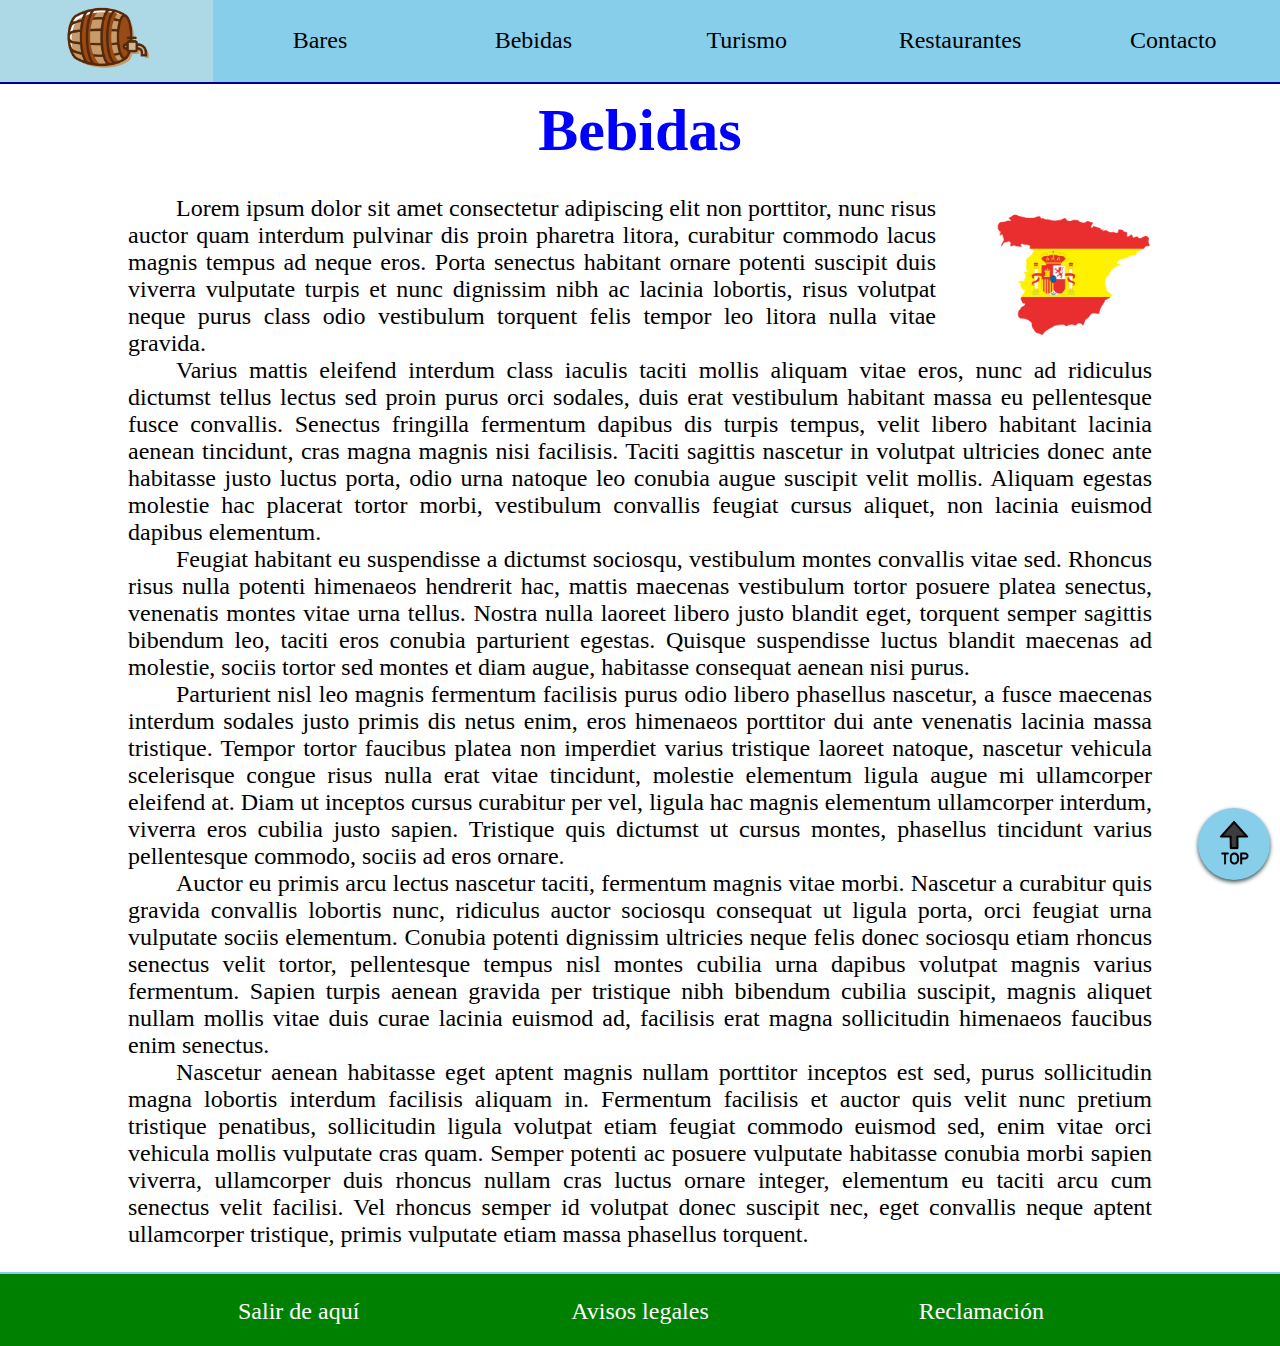
<file: src/categorias/bebidas.html>
<!DOCTYPE html>
<html lang="en">
<head>
    <meta charset="UTF-8">
    <meta name="viewport" content="width=device-width, initial-scale=1.0">
    <base href="../">
    <link rel="icon" href="img/logo.png" type="image/icon type">
    <link rel="stylesheet" href="mainstylesheet.css">
    <title>Prepara tu viaje por España !</title>
</head>
<body>
    <nav>
        <a href="#main_menu" class="show_menu"><img src="img/logo.png" alt="reduced_menu_logo" id="show_menu_img">Menú</a>
        <div id="main_menu" class="main_menu">
            <ul>
                <li><a href="index.html" class="logo"><img alt="logo" src="img/logo.png" id="logo_img"></a></li>
                <li><a href="categorias/bares.html" class="menu_cat"><br>Bares</a></li>
                <li><a href="categorias/bebidas.html" class="menu_cat"><br>Bebidas</a></li>
                <li><a href="categorias/turismo.html" class="menu_cat"><br>Turismo</a></li>
                <li><a href="categorias/restaurantes.html" class="menu_cat"><br>Restaurantes</a></li>
                <li><a href ="contacto.html" class="menu_cat"><br>Contacto</a></li>
            </ul>
        </div>
    </nav>
    <main class="main">
        <header>
            <h1>Bebidas</h1>
        </header>

        <div class="main_article">
            <aside class="bandera_dibujo_cont"><img src="img/2da_bandera.png" alt="bandera_de_españa" id="bandera_dibujo"></aside>
            <p>Lorem ipsum dolor sit amet consectetur adipiscing elit non porttitor, nunc risus auctor quam interdum pulvinar dis proin pharetra litora, curabitur commodo lacus magnis tempus ad neque eros. Porta senectus habitant ornare potenti suscipit duis viverra vulputate turpis et nunc dignissim nibh ac lacinia lobortis, risus volutpat neque purus class odio vestibulum torquent felis tempor leo litora nulla vitae gravida.</p> <p>Varius mattis eleifend interdum class iaculis taciti mollis aliquam vitae eros, nunc ad ridiculus dictumst tellus lectus sed proin purus orci sodales, duis erat vestibulum habitant massa eu pellentesque fusce convallis. Senectus fringilla fermentum dapibus dis turpis tempus, velit libero habitant lacinia aenean tincidunt, cras magna magnis nisi facilisis. Taciti sagittis nascetur in volutpat ultricies donec ante habitasse justo luctus porta, odio urna natoque leo conubia augue suscipit velit mollis. Aliquam egestas molestie hac placerat tortor morbi, vestibulum convallis feugiat cursus aliquet, non lacinia euismod dapibus elementum.</p> <p>Feugiat habitant eu suspendisse a dictumst sociosqu, vestibulum montes convallis vitae sed. Rhoncus risus nulla potenti himenaeos hendrerit hac, mattis maecenas vestibulum tortor posuere platea senectus, venenatis montes vitae urna tellus. Nostra nulla laoreet libero justo blandit eget, torquent semper sagittis bibendum leo, taciti eros conubia parturient egestas. Quisque suspendisse luctus blandit maecenas ad molestie, sociis tortor sed montes et diam augue, habitasse consequat aenean nisi purus.</p> <p>Parturient nisl leo magnis fermentum facilisis purus odio libero phasellus nascetur, a fusce maecenas interdum sodales justo primis dis netus enim, eros himenaeos porttitor dui ante venenatis lacinia massa tristique. Tempor tortor faucibus platea non imperdiet varius tristique laoreet natoque, nascetur vehicula scelerisque congue risus nulla erat vitae tincidunt, molestie elementum ligula augue mi ullamcorper eleifend at. Diam ut inceptos cursus curabitur per vel, ligula hac magnis elementum ullamcorper interdum, viverra eros cubilia justo sapien. Tristique quis dictumst ut cursus montes, phasellus tincidunt varius pellentesque commodo, sociis ad eros ornare.</p> <p>Auctor eu primis arcu lectus nascetur taciti, fermentum magnis vitae morbi. Nascetur a curabitur quis gravida convallis lobortis nunc, ridiculus auctor sociosqu consequat ut ligula porta, orci feugiat urna vulputate sociis elementum. Conubia potenti dignissim ultricies neque felis donec sociosqu etiam rhoncus senectus velit tortor, pellentesque tempus nisl montes cubilia urna dapibus volutpat magnis varius fermentum. Sapien turpis aenean gravida per tristique nibh bibendum cubilia suscipit, magnis aliquet nullam mollis vitae duis curae lacinia euismod ad, facilisis erat magna sollicitudin himenaeos faucibus enim senectus.</p> <p>Nascetur aenean habitasse eget aptent magnis nullam porttitor inceptos est sed, purus sollicitudin magna lobortis interdum facilisis aliquam in. Fermentum facilisis et auctor quis velit nunc pretium tristique penatibus, sollicitudin ligula volutpat etiam feugiat commodo euismod sed, enim vitae orci vehicula mollis vulputate cras quam. Semper potenti ac posuere vulputate habitasse conubia morbi sapien viverra, ullamcorper duis rhoncus nullam cras luctus ornare integer, elementum eu taciti arcu cum senectus velit facilisi. Vel rhoncus semper id volutpat donec suscipit nec, eget convallis neque aptent ullamcorper tristique, primis vulputate etiam massa phasellus torquent.</p>
        </div>
    </main>
    <div class="button top_of_page"><a href="#" ><img class="top_arrow" src="img/top-arrow-openmoji.png" alt="Go to top logo"></a></div>

    <div class="pie_de_pagina">
        <a href="https://google.es">Salir de aquí</a>
        <a href="https://repositorio.comillas.edu/xmlui/bitstream/handle/11531/86088/Gu%c3%ada%20Docente.pdf?sequence=1">Avisos legales</a>
        <a href="https://www.youtube.com/watch?v=dQw4w9WgXcQ">Reclamación</a>
    </div>

</body>
</html>
</file>
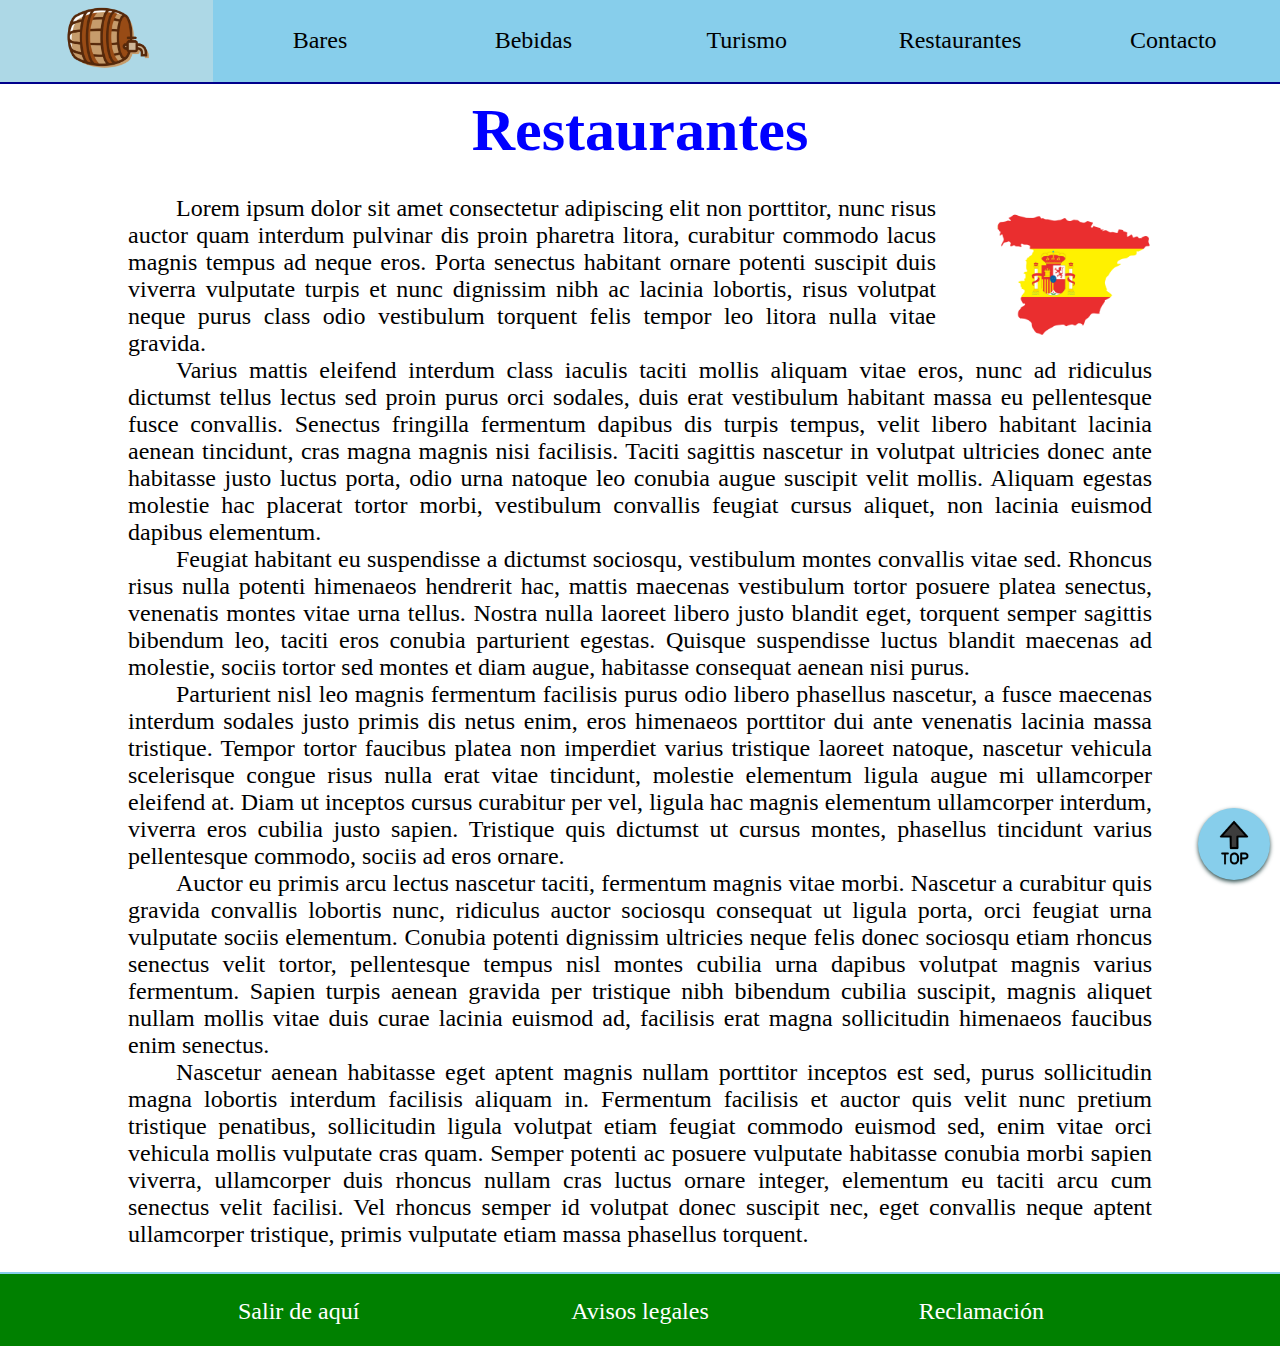
<file: src/categorias/restaurantes.html>
<!DOCTYPE html>
<html lang="en">
<head>
    <meta charset="UTF-8">
    <meta name="viewport" content="width=device-width, initial-scale=1.0">
    <base href="../">
    <link rel="icon" href="img/logo.png" type="image/icon type">
    <link rel="stylesheet" href="mainstylesheet.css">
    <title>Prepara tu viaje por España !</title>
</head>
<body>
    <nav>
        <a href="#main_menu" class="show_menu"><img src="img/logo.png" alt="reduced_menu_logo" id="show_menu_img">Menú</a>
        <div id="main_menu" class="main_menu">
            <ul>
                <li><a href="index.html" class="logo"><img alt="logo" src="img/logo.png" id="logo_img"></a></li>
                <li><a href="categorias/bares.html" class="menu_cat"><br>Bares</a></li>
                <li><a href="categorias/bebidas.html" class="menu_cat"><br>Bebidas</a></li>
                <li><a href="categorias/turismo.html" class="menu_cat"><br>Turismo</a></li>
                <li><a href="categorias/restaurantes.html" class="menu_cat"><br>Restaurantes</a></li>
                <li><a href ="contacto.html" class="menu_cat"><br>Contacto</a></li>
            </ul>
        </div>
    </nav>
    <main class="main">
        <header>
            <h1>Restaurantes</h1>
        </header>

        <div class="main_article">
            <aside class="bandera_dibujo_cont"><img src="img/2da_bandera.png" alt="bandera_de_españa" id="bandera_dibujo"></aside>
            <p>Lorem ipsum dolor sit amet consectetur adipiscing elit non porttitor, nunc risus auctor quam interdum pulvinar dis proin pharetra litora, curabitur commodo lacus magnis tempus ad neque eros. Porta senectus habitant ornare potenti suscipit duis viverra vulputate turpis et nunc dignissim nibh ac lacinia lobortis, risus volutpat neque purus class odio vestibulum torquent felis tempor leo litora nulla vitae gravida.</p> <p>Varius mattis eleifend interdum class iaculis taciti mollis aliquam vitae eros, nunc ad ridiculus dictumst tellus lectus sed proin purus orci sodales, duis erat vestibulum habitant massa eu pellentesque fusce convallis. Senectus fringilla fermentum dapibus dis turpis tempus, velit libero habitant lacinia aenean tincidunt, cras magna magnis nisi facilisis. Taciti sagittis nascetur in volutpat ultricies donec ante habitasse justo luctus porta, odio urna natoque leo conubia augue suscipit velit mollis. Aliquam egestas molestie hac placerat tortor morbi, vestibulum convallis feugiat cursus aliquet, non lacinia euismod dapibus elementum.</p> <p>Feugiat habitant eu suspendisse a dictumst sociosqu, vestibulum montes convallis vitae sed. Rhoncus risus nulla potenti himenaeos hendrerit hac, mattis maecenas vestibulum tortor posuere platea senectus, venenatis montes vitae urna tellus. Nostra nulla laoreet libero justo blandit eget, torquent semper sagittis bibendum leo, taciti eros conubia parturient egestas. Quisque suspendisse luctus blandit maecenas ad molestie, sociis tortor sed montes et diam augue, habitasse consequat aenean nisi purus.</p> <p>Parturient nisl leo magnis fermentum facilisis purus odio libero phasellus nascetur, a fusce maecenas interdum sodales justo primis dis netus enim, eros himenaeos porttitor dui ante venenatis lacinia massa tristique. Tempor tortor faucibus platea non imperdiet varius tristique laoreet natoque, nascetur vehicula scelerisque congue risus nulla erat vitae tincidunt, molestie elementum ligula augue mi ullamcorper eleifend at. Diam ut inceptos cursus curabitur per vel, ligula hac magnis elementum ullamcorper interdum, viverra eros cubilia justo sapien. Tristique quis dictumst ut cursus montes, phasellus tincidunt varius pellentesque commodo, sociis ad eros ornare.</p> <p>Auctor eu primis arcu lectus nascetur taciti, fermentum magnis vitae morbi. Nascetur a curabitur quis gravida convallis lobortis nunc, ridiculus auctor sociosqu consequat ut ligula porta, orci feugiat urna vulputate sociis elementum. Conubia potenti dignissim ultricies neque felis donec sociosqu etiam rhoncus senectus velit tortor, pellentesque tempus nisl montes cubilia urna dapibus volutpat magnis varius fermentum. Sapien turpis aenean gravida per tristique nibh bibendum cubilia suscipit, magnis aliquet nullam mollis vitae duis curae lacinia euismod ad, facilisis erat magna sollicitudin himenaeos faucibus enim senectus.</p> <p>Nascetur aenean habitasse eget aptent magnis nullam porttitor inceptos est sed, purus sollicitudin magna lobortis interdum facilisis aliquam in. Fermentum facilisis et auctor quis velit nunc pretium tristique penatibus, sollicitudin ligula volutpat etiam feugiat commodo euismod sed, enim vitae orci vehicula mollis vulputate cras quam. Semper potenti ac posuere vulputate habitasse conubia morbi sapien viverra, ullamcorper duis rhoncus nullam cras luctus ornare integer, elementum eu taciti arcu cum senectus velit facilisi. Vel rhoncus semper id volutpat donec suscipit nec, eget convallis neque aptent ullamcorper tristique, primis vulputate etiam massa phasellus torquent.</p>
        </div>

    </main>
    <div class="button top_of_page"><a href="#" ><img class="top_arrow" src="img/top-arrow-openmoji.png" alt="Go to top logo"></a></div>

    <div class="pie_de_pagina">
        <a href="https://google.es">Salir de aquí</a>
        <a href="https://repositorio.comillas.edu/xmlui/bitstream/handle/11531/86088/Gu%c3%ada%20Docente.pdf?sequence=1">Avisos legales</a>
        <a href="https://www.youtube.com/watch?v=dQw4w9WgXcQ">Reclamación</a>
    </div>
</body>
</html>
</file>
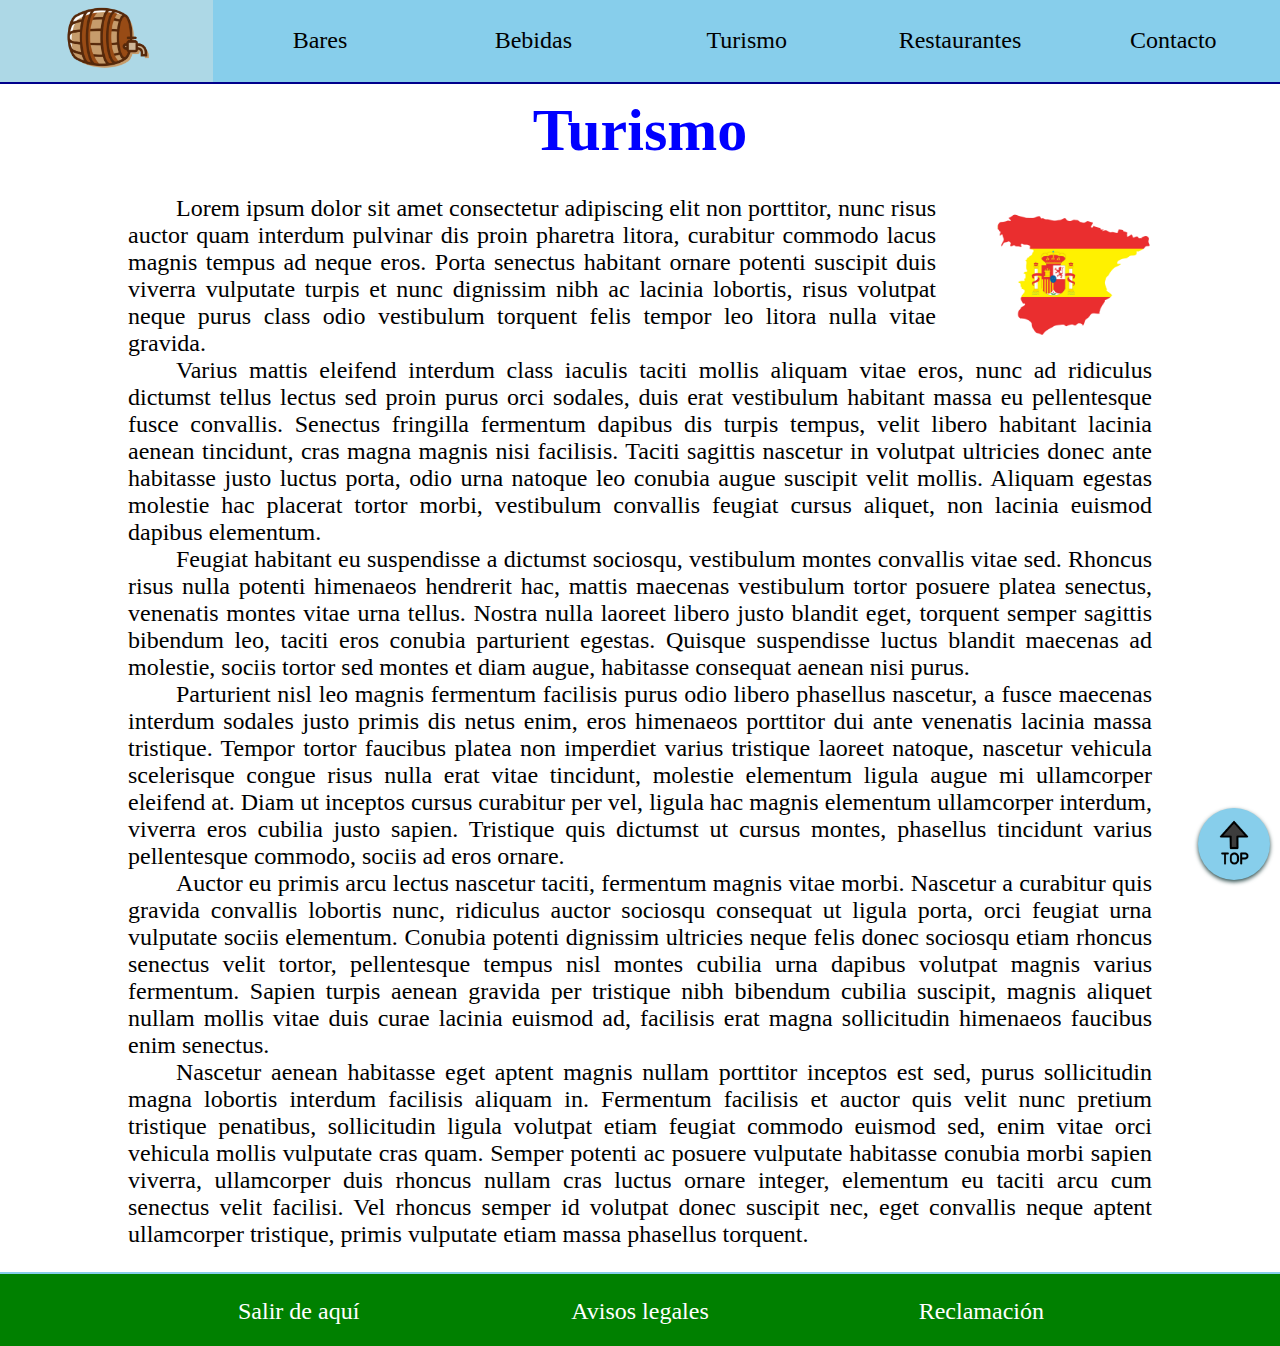
<file: src/categorias/turismo.html>
<!DOCTYPE html>
<html lang="en">
<head>
    <meta charset="UTF-8">
    <meta name="viewport" content="width=device-width, initial-scale=1.0">
    <base href="../">
    <link rel="icon" href="img/logo.png" type="image/icon type">
    <link rel="stylesheet" href="mainstylesheet.css">
    <title>Prepara tu viaje por España !</title>
</head>
<body>
    <nav>
        <a href="#main_menu" class="show_menu"><img src="img/logo.png" alt="reduced_menu_logo" id="show_menu_img">Menú</a>
        <div id="main_menu" class="main_menu">
            <ul>
                <li><a href="index.html" class="logo"><img alt="logo" src="img/logo.png" id="logo_img"></a></li>
                <li><a href="categorias/bares.html" class="menu_cat"><br>Bares</a></li>
                <li><a href="categorias/bebidas.html" class="menu_cat"><br>Bebidas</a></li>
                <li><a href="categorias/turismo.html" class="menu_cat"><br>Turismo</a></li>
                <li><a href="categorias/restaurantes.html" class="menu_cat"><br>Restaurantes</a></li>
                <li><a href ="contacto.html" class="menu_cat"><br>Contacto</a></li>
            </ul>
        </div>
    </nav>
    <main class="main">
        <header>
            <h1>Turismo</h1>
        </header>

        <div class="main_article">
            <aside class="bandera_dibujo_cont"><img src="img/2da_bandera.png" alt="bandera_de_españa" id="bandera_dibujo"></aside>
            <p>Lorem ipsum dolor sit amet consectetur adipiscing elit non porttitor, nunc risus auctor quam interdum pulvinar dis proin pharetra litora, curabitur commodo lacus magnis tempus ad neque eros. Porta senectus habitant ornare potenti suscipit duis viverra vulputate turpis et nunc dignissim nibh ac lacinia lobortis, risus volutpat neque purus class odio vestibulum torquent felis tempor leo litora nulla vitae gravida.</p> <p>Varius mattis eleifend interdum class iaculis taciti mollis aliquam vitae eros, nunc ad ridiculus dictumst tellus lectus sed proin purus orci sodales, duis erat vestibulum habitant massa eu pellentesque fusce convallis. Senectus fringilla fermentum dapibus dis turpis tempus, velit libero habitant lacinia aenean tincidunt, cras magna magnis nisi facilisis. Taciti sagittis nascetur in volutpat ultricies donec ante habitasse justo luctus porta, odio urna natoque leo conubia augue suscipit velit mollis. Aliquam egestas molestie hac placerat tortor morbi, vestibulum convallis feugiat cursus aliquet, non lacinia euismod dapibus elementum.</p> <p>Feugiat habitant eu suspendisse a dictumst sociosqu, vestibulum montes convallis vitae sed. Rhoncus risus nulla potenti himenaeos hendrerit hac, mattis maecenas vestibulum tortor posuere platea senectus, venenatis montes vitae urna tellus. Nostra nulla laoreet libero justo blandit eget, torquent semper sagittis bibendum leo, taciti eros conubia parturient egestas. Quisque suspendisse luctus blandit maecenas ad molestie, sociis tortor sed montes et diam augue, habitasse consequat aenean nisi purus.</p> <p>Parturient nisl leo magnis fermentum facilisis purus odio libero phasellus nascetur, a fusce maecenas interdum sodales justo primis dis netus enim, eros himenaeos porttitor dui ante venenatis lacinia massa tristique. Tempor tortor faucibus platea non imperdiet varius tristique laoreet natoque, nascetur vehicula scelerisque congue risus nulla erat vitae tincidunt, molestie elementum ligula augue mi ullamcorper eleifend at. Diam ut inceptos cursus curabitur per vel, ligula hac magnis elementum ullamcorper interdum, viverra eros cubilia justo sapien. Tristique quis dictumst ut cursus montes, phasellus tincidunt varius pellentesque commodo, sociis ad eros ornare.</p> <p>Auctor eu primis arcu lectus nascetur taciti, fermentum magnis vitae morbi. Nascetur a curabitur quis gravida convallis lobortis nunc, ridiculus auctor sociosqu consequat ut ligula porta, orci feugiat urna vulputate sociis elementum. Conubia potenti dignissim ultricies neque felis donec sociosqu etiam rhoncus senectus velit tortor, pellentesque tempus nisl montes cubilia urna dapibus volutpat magnis varius fermentum. Sapien turpis aenean gravida per tristique nibh bibendum cubilia suscipit, magnis aliquet nullam mollis vitae duis curae lacinia euismod ad, facilisis erat magna sollicitudin himenaeos faucibus enim senectus.</p> <p>Nascetur aenean habitasse eget aptent magnis nullam porttitor inceptos est sed, purus sollicitudin magna lobortis interdum facilisis aliquam in. Fermentum facilisis et auctor quis velit nunc pretium tristique penatibus, sollicitudin ligula volutpat etiam feugiat commodo euismod sed, enim vitae orci vehicula mollis vulputate cras quam. Semper potenti ac posuere vulputate habitasse conubia morbi sapien viverra, ullamcorper duis rhoncus nullam cras luctus ornare integer, elementum eu taciti arcu cum senectus velit facilisi. Vel rhoncus semper id volutpat donec suscipit nec, eget convallis neque aptent ullamcorper tristique, primis vulputate etiam massa phasellus torquent.</p>
        </div>

    </main>
    <div class="button top_of_page"><a href="#" ><img class="top_arrow" src="img/top-arrow-openmoji.png" alt="Go to top logo"></a></div>
    <div class="pie_de_pagina">
        <a href="https://google.es">Salir de aquí</a>
        <a href="https://repositorio.comillas.edu/xmlui/bitstream/handle/11531/86088/Gu%c3%ada%20Docente.pdf?sequence=1">Avisos legales</a>
        <a href="https://www.youtube.com/watch?v=dQw4w9WgXcQ">Reclamación</a>
    </div>
</body>
</html>
</file>
<file: src/mainstylesheet.css>
* {
    margin: 0;
    padding:0;
}

body {
    font-size: 1.5rem;
}

.main_menu {
    overflow: hidden;
    position: fixed;
    width:100%;
    top:0;
}

.main_menu ul {
    display: flex;
    top:0;
    flex-direction: row;
    list-style: none;
    background-color: skyblue; 
    border-block-end: 0.15rem solid darkblue;
    text-align: center;
    height: 100%;
}

.main_menu li {
    flex: 1 1 0;
    text-align: center;
}

.main_menu a {
    height:100%;
    text-decoration: none; 
    color:black;
}

.main_menu li:hover{
    background-color: lightblue;
}

.main {
    margin-right: 10%;
    margin-left:10%;
    margin-top:4em;
    margin-bottom: 1em;
}

.show_menu{
    display:none;
    position:relative;
    top:0;
    right:0;
    width:100%;
    text-align: center;
    background-color: skyblue;
    border-block-end: 0.1rem solid darkblue;
    text-decoration: none;
    color:black;
}

#show_menu_img {
    width:4rem;
}

.show_menu:hover {
    background-color: lightblue;
}

.main_article {
    text-align: justify;
    text-indent: 2em;
    clear:both;
    
}

.bandera_dibujo_cont {
    float:right;
}

#bandera_dibujo {
    width: 7em;
}

#logo_img{
    width:4em;
}

.cat_link {
    text-decoration: none;
    color:inherit;
}

.contact_form {
    display:grid;
    grid-template-columns: 1fr 2fr;
    grid-template-areas: 
    "tu_info tu_info"
    "name_label name_answer"
    "phone_label phone_answer"
    "email_label email_answer"
    "message_legend message_legend"
    
    "tema_del_mensaje_label tema_del_mensaje_answer"
    "message_label message_label"
    "message_answer message_answer"
    ". submit_contact_form"
    ;
    row-gap:.5em;
    padding-left: 10%;
    padding-right: 10%;
    text-align: right;
    column-gap: .5em;
}

.contact_form {
    display:none;
}

#contact_form:target{
    display:grid;
}

.whatsapp {
    display:none;
    text-align: center;
    padding:3em;
}

#whatsapp_img:hover{
    background-color: lightgrey;
}

#whatsapp:target {
    display:block;
}

.contact_type {
    text-align: center;
    margin-top:2em;
}

.contact_type a {
    text-decoration: none;
    font-size:2em;
    color:white;
    background-color: #007bff;
    border-radius: .5em;
    padding: .4em .4em;
}

.contact_type a:hover{
    background-color: blue;
}

.contact_form input:invalid, textarea:invalid, select:invalid {
    border:2px solid red; 
}

.contact_form > legend {
    padding-top: 1em;
    color:skyblue;
    text-align: center;
}

#tu_info {
    grid-area: tu_info;
}

#name_label {
    grid-area: name_label;
}

#name_answer {
    grid-area: name_answer;
}

#phone_label {
    
    grid-area: phone_label;
}

#phone_answer {
    grid-area: phone_answer;
}

#email_label {
    grid-area: email_label;
}

#email_answer {
    grid-area: email_answer;
}

#tu_mensaje {
    grid-area: message_legend;
}

#tema_del_mensaje_label {
    grid-area: tema_del_mensaje_label;
}

#tema_del_mensaje_answer {
    font-size: 1em;
    text-align: center;
    grid-area: tema_del_mensaje_answer;
}

#message_label {
    text-align: left;
    grid-area: message_label;
}

#message_answer {
    grid-area: message_answer;
}

#submit_contact_form {
    
    grid-area: submit_contact_form;
}

h1 {
    text-align:center;
    color:blue;
    font-size:2.5em;
    margin-top: .5em;
    margin-bottom: .5em;
    margin-left:5%;
    margin-right:5%;
}

h2, .contact_form > legend{
    text-align:center;
    color:lightblue;
    font-weight: bold;
    font-size:2em;
}

h2 {
    margin-top: .5em;
    margin-bottom: .5em;
    margin-left:5%;
    margin-right:5%;
}

h3 {
    text-align:center;
    color:lightblue;
    font-weight: bold;
    margin-top: .5em;
    margin-bottom: .5em;
    margin-left:5%;
    margin-right:5%;
}

.top_of_page .top_arrow {
    z-index: 10;
    text-align: center;
    color: white;
    border: none;
    height: 3em;
    width: 3em;

    background-color: skyblue;
    border-radius: 50%;
    position:fixed;
    bottom:20px;
    right:10px;
    box-shadow: 0 2px 4px darkslategray;
}

.top_of_page:hover .top_arrow:hover{
    height:4em;
    width:4em;
}

.pie_de_pagina {
    display:flex;
    position:relative;
    bottom:0;
    left: 0;
    width: 80%;
    padding-left: 10%;
    padding-right:10%;
    height:3em;
    background-color: green;
    text-align: center;
    border-block-start: 0.15rem solid skyblue;
}


.pie_de_pagina a {
    padding-top:1em;
    flex: 1 1 0;
    text-decoration: none;
    color: white;
}

.pie_de_pagina a:hover {
    background-color: skyblue;
}

@media (max-width: 45em){
    body {
        font-size: 1.1rem;
    }

    .show_menu{
        display:block;
    }

    .hide_menu{
        display:none;
    }

    #main_menu {
        display:none;
        position:relative;
        top:0;
        font-size: 1em;
    }

    .main_menu ul {
        display: flex;
        top:0;
        flex-direction: column;
        list-style: none;
        background-color: skyblue; 
        border-block-end: 0.15rem solid darkblue;
        height: 100%;
    }

    .main_menu li{
        height: 100%;
    }
    
    .main_menu a {
        flex: 1 1 0;
        text-align: center;
        text-decoration: none; 
        color:black;
    }
    
    .main_menu li:hover{
        background-color: lightblue;
    }

    #main_menu:target{
        display:block;
    }


    .main {
        margin-top: 1em;
    }

    .pie_de_pagina {
        display:flex;
        flex-direction: column;
        position:relative;
        bottom:0;
        left: 0;
        width: 80%;
        padding-left: 10%;
        padding-right:10%;
        height:9em;
        background-color: green;
        text-align: center;
        border-block-start: 0.15rem solid skyblue;
        font-size: 1em;
    }
    
    
    .pie_de_pagina a {
        padding-top:1em;
        flex: 1 1 0;
        text-decoration: none;
        color: white;
    }
    
    .pie_de_pagina a:hover {
        background-color: skyblue;
    }
}

.video_embeded_p {
    text-align: center;
}


.embed_youtube_video{
        position:static;
        width: 50%;
        aspect-ratio: 16/9;
}

.best_of_table {
    margin-top: 1em;
    border-collapse: collapse;
}

.best_of_table th {
    text-align: center;
    border: .15em solid lightblue;
}

.best_of_table td {
    border: .15em solid lightblue;
    padding:.5em;
    text-align: left;
}

.best_of_table td[rowspan="2"] {
    text-align: center;
    writing-mode: vertical-rl;
    transform: rotate(-180deg);
}

.best_of_table thead tr th:first-child{
    border:none;
}
</file>
